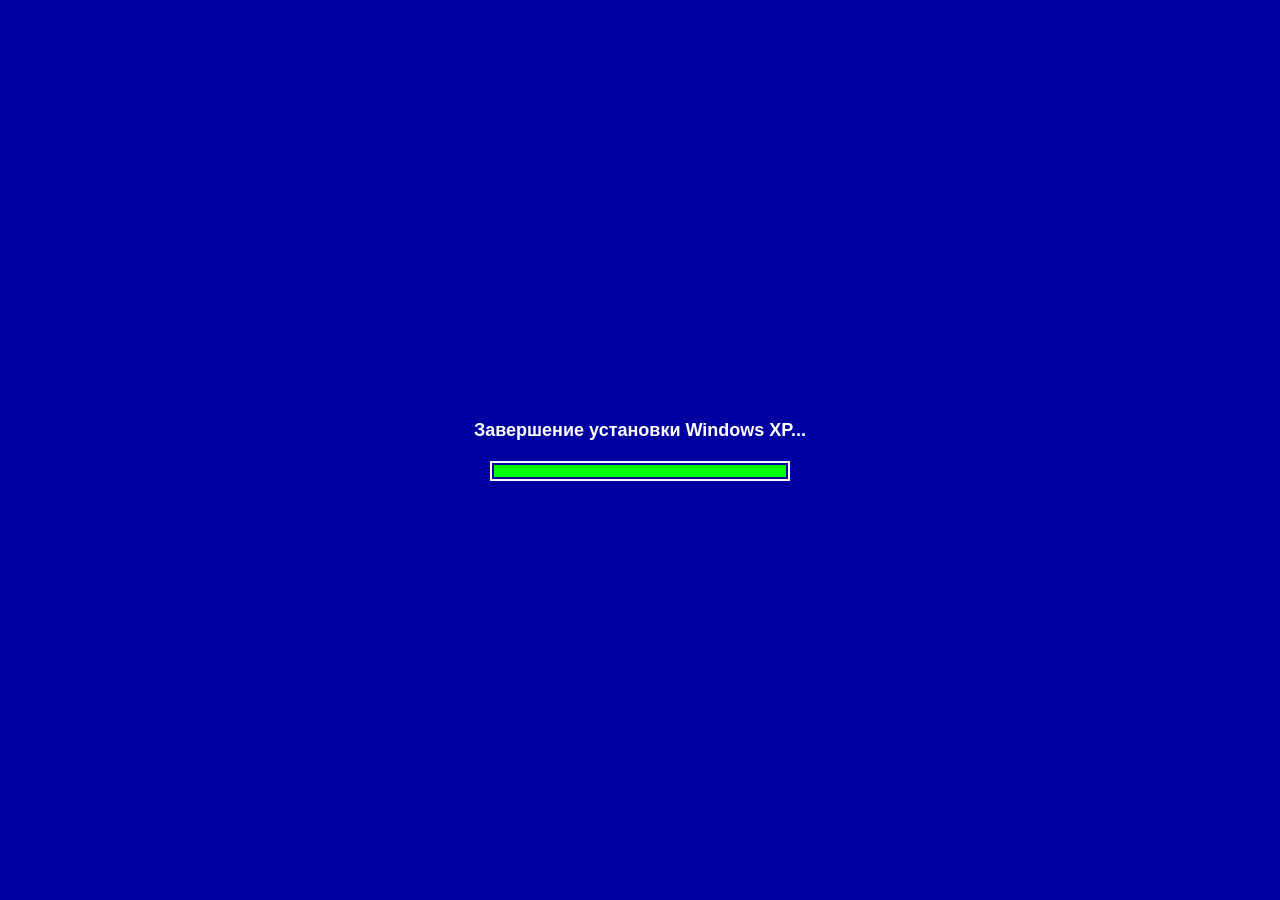
<file: index.html>
<!DOCTYPE html>
<html lang="ru">
<head>
    <meta charset="UTF-8">
    <title>Новая вкладка</title>
    <link rel="stylesheet" href="style.css">
</head>
<body>

    <!-- Desktop -->
    <div id="desktop">
        <div id="desktop-icons"></div>
    </div>

    <!-- Taskbar -->
    <div id="taskbar">
        <button id="start-btn" aria-label="Пуск" aria-haspopup="menu" aria-expanded="false">
            <span class="start-logo"><svg class="start-flag" width="18" height="16" viewBox="0 0 22 20" xmlns="http://www.w3.org/2000/svg"><defs><linearGradient id="sf-r" x1="0" y1="0" x2="1" y2="1"><stop offset="0%" stop-color="#f86828"/><stop offset="100%" stop-color="#c02010"/></linearGradient><linearGradient id="sf-g" x1="0" y1="0" x2="1" y2="1"><stop offset="0%" stop-color="#a8d428"/><stop offset="100%" stop-color="#509808"/></linearGradient><linearGradient id="sf-b" x1="0" y1="0" x2="1" y2="1"><stop offset="0%" stop-color="#1878ec"/><stop offset="100%" stop-color="#0038b0"/></linearGradient><linearGradient id="sf-y" x1="0" y1="0" x2="1" y2="1"><stop offset="0%" stop-color="#ffe050"/><stop offset="100%" stop-color="#c87800"/></linearGradient></defs><path d="M0.5,0.5 C3,0.1 7.5,0.3 9,0.8 L9,8.8 C7.5,9.3 3,9.5 0.5,9.2 Z" fill="url(#sf-r)"/><path d="M10,0.5 C13.5,0.1 18,0.2 21.5,0.5 L21.5,8.5 C18,8.8 13.5,9 10,8.8 Z" fill="url(#sf-g)"/><path d="M0.5,10 C3,10.2 7.5,10.3 9,10.2 L9,19 C7.5,19.5 3,19.8 0.5,19.5 Z" fill="url(#sf-b)"/><path d="M10,10.2 C13.5,10 18,10.2 21.5,10.5 L21.5,19.5 C18,20 13.5,20.5 10,19.5 Z" fill="url(#sf-y)"/></svg></span>
            <span class="start-label">Пуск</span>
        </button>
        <div id="taskbar-sep"></div>
        <div id="quick-launch">
            <button class="ql-btn" id="ql-newtab"    title="Новая вкладка" aria-label="Новая вкладка"><img class="xp-icon-img" src="icons/16/internet.png" width="16" height="16" alt=""></button>
            <button class="ql-btn" id="ql-search"    title="Поиск" aria-label="Поиск"><img class="xp-icon-img" src="icons/16/search.png" width="16" height="16" alt=""></button>
            <button class="ql-btn" id="ql-mycomputer"title="Мой компьютер" aria-label="Мой компьютер"><img class="xp-icon-img" src="icons/16/my-computer.png" width="16" height="16" alt=""></button>
            <button class="ql-btn" id="ql-notepad"   title="Блокнот" aria-label="Блокнот"><img class="xp-icon-img" src="icons/16/notepad.png" width="16" height="16" alt=""></button>
            <button class="ql-btn" id="ql-sticky"    title="Стикер" aria-label="Стикер"><img class="xp-icon-img" src="icons/16/sticky.png" width="16" height="16" alt=""></button>
        </div>
        <div class="taskbar-sep-thin"></div>
        <div id="taskbar-windows"></div>
        <div id="systray" role="region" aria-label="Область уведомлений">
            <div id="tray-update" title="Доступно обновление — нажмите для установки" class="hidden" role="button" aria-label="Доступно обновление"><img class="xp-icon-img" src="icons/16/update.png" width="16" height="16" alt=""></div>
            <div id="tray-volume" title="Громкость" role="button" aria-label="Громкость"><img class="xp-icon-img" src="icons/16/volume.png" width="16" height="16" alt=""></div>
            <div id="tray-clock" role="button" aria-label="Часы и календарь">
                <div id="tray-time">00:00</div>
                <div id="tray-date">дата</div>
            </div>
        </div>
    </div>

    <!-- Start Menu -->
    <div id="start-menu" class="hidden">
        <!-- Header: avatar + username -->
        <div class="sm-header">
            <div class="sm-avatar"><img id="sm-avatar-img" src="avatars/guest.bmp" alt="&#128100;" style="width:100%;height:100%;object-fit:cover;border-radius:3px"></div>
            <div class="sm-username">User</div>
        </div>
        <div class="sm-body">
            <!-- All Programs overlay -->
            <div id="sm-all-programs" class="hidden">
                <div class="sm-back-btn">
                    <span class="sm-icon">&#9664;</span>Назад
                </div>
                <div id="sm-programs-list"></div>
            </div>
            <!-- Left column -->
            <div class="sm-left">
                <!-- Pinned top items (icon + name + subtitle) -->
                <div class="sm-pinned-item" data-action="search">
                    <span class="sm-pinned-icon"><img class="xp-icon-img" src="icons/24/internet.png" width="24" height="24" alt=""></span>
                    <div>
                        <div class="sm-pinned-name">Интернет</div>
                        <div class="sm-pinned-sub">Поиск в интернете</div>
                    </div>
                </div>
                <div class="sm-pinned-item" data-action="notepad">
                    <span class="sm-pinned-icon"><img class="xp-icon-img" src="icons/24/notepad.png" width="24" height="24" alt=""></span>
                    <div>
                        <div class="sm-pinned-name">Блокнот</div>
                        <div class="sm-pinned-sub">Текстовый редактор</div>
                    </div>
                </div>
                <!-- Separator -->
                <div class="sm-full-sep"></div>
                <!-- MRU programs (flex:1 — fills available space) -->
                <div class="sm-mru">
                    <div class="sm-item" data-action="calculator">
                        <span class="sm-icon"><img class="xp-icon-img" src="icons/16/calculator.png" width="16" height="16" alt=""></span>Калькулятор
                    </div>
                    <div class="sm-item" data-action="paint">
                        <span class="sm-icon"><img class="xp-icon-img" src="icons/16/paint.png" width="16" height="16" alt=""></span>Paint
                    </div>
                    <div class="sm-item" data-action="wordpad">
                        <span class="sm-icon"><img class="xp-icon-img" src="icons/16/wordpad.png" width="16" height="16" alt=""></span>WordPad
                    </div>
                </div>
                <!-- All Programs — always at the bottom -->
                <div class="sm-allprograms-bar">
                    <div class="sm-item sm-allprograms-btn" data-action="allprograms">
                        <span class="sm-icon"><img class="xp-icon-img" src="icons/16/folder.png" width="16" height="16" alt=""></span><span>Все программы</span>
                        <span class="sm-allprograms-arrow">&#9658;</span>
                    </div>
                </div>
            </div>
            <!-- Right column (system items, like XP) -->
            <div class="sm-right">
                <div class="sm-item" data-action="notepad">
                    <span class="sm-icon"><img class="xp-icon-img" src="icons/16/my-documents.png" width="16" height="16" alt=""></span>Мои документы
                </div>
                <div class="sm-item" data-action="mycomputer">
                    <span class="sm-icon"><img class="xp-icon-img" src="icons/16/my-computer.png" width="16" height="16" alt=""></span>Мой компьютер
                </div>
                <div class="sm-item" data-action="recycle">
                    <span class="sm-icon"><img class="xp-icon-img" src="icons/16/recycle-bin.png" width="16" height="16" alt=""></span>Корзина
                </div>
                <div class="sm-separator"></div>
                <div class="sm-item" data-action="settings">
                    <span class="sm-icon"><img class="xp-icon-img" src="icons/16/control-panel.png" width="16" height="16" alt=""></span>Панель управления
                </div>
                <div class="sm-separator"></div>
                <div class="sm-item" data-action="search">
                    <span class="sm-icon"><img class="xp-icon-img" src="icons/16/search.png" width="16" height="16" alt=""></span>Поиск
                </div>
                <div class="sm-item" data-action="run">
                    <span class="sm-icon"><img class="xp-icon-img" src="icons/16/run.png" width="16" height="16" alt=""></span>Выполнить...
                </div>
                <div class="sm-item" data-action="taskmgr">
                    <span class="sm-icon"><img class="xp-icon-img" src="icons/16/taskmgr.png" width="16" height="16" alt=""></span>Диспетчер задач
                </div>
                <div class="sm-separator"></div>
                <div class="sm-item" data-action="export">
                    <span class="sm-icon"><img class="xp-icon-img" src="icons/16/save.png" width="16" height="16" alt=""></span>Экспорт данных
                </div>
                <div class="sm-item" data-action="import">
                    <span class="sm-icon"><img class="xp-icon-img" src="icons/16/paste.png" width="16" height="16" alt=""></span>Импорт данных
                </div>
                <div class="sm-separator"></div>
                <div class="sm-item" data-action="update">
                    <span class="sm-icon"><img class="xp-icon-img" src="icons/16/update.png" width="16" height="16" alt=""></span>Обновление
                </div>
                <div class="sm-separator"></div>
                <div class="sm-item" data-action="about">
                    <span class="sm-icon"><img class="xp-icon-img" src="icons/16/help.png" width="16" height="16" alt=""></span>О программе
                </div>
            </div>
        </div>
        <!-- Footer -->
        <div class="sm-footer">
            <button class="sm-shutdown-btn" data-action="shutdown">
                &#9211; Завершение работы
            </button>
        </div>
    </div>

    <!-- Context Menu -->
    <div id="context-menu" class="xp-context-menu hidden"></div>

    <!-- Hidden inputs -->
    <input type="file" id="bg-upload" accept="image/*" class="hidden">
    <input type="file" id="import-upload" accept=".json" class="hidden">

    <!-- Оверлей мастера первичной настройки (OOBE) -->
    <div id="setup-overlay" class="setup-overlay hidden" role="dialog" aria-modal="true" aria-label="Мастер установки Nostalgic Startpage">
        <!-- Синий экран загрузки -->
        <div id="setup-blue-screen" class="setup-blue-screen">
            <div class="setup-bs-title">Завершение установки Windows XP...</div>
            <div class="setup-progress-container">
                <div class="setup-progress-bar"></div>
            </div>
        </div>

        <!-- Окно мастера настройки — XP Installer style -->
        <div id="setup-oobe-window" class="setup-installer hidden">
            <!-- Header bar -->
            <div class="setup-inst-header">
                <svg class="setup-inst-flag" width="40" height="36" viewBox="0 0 22 20" xmlns="http://www.w3.org/2000/svg">
                    <defs>
                        <linearGradient id="oobe-r" x1="0" y1="0" x2="1" y2="1"><stop offset="0%" stop-color="#f86828"/><stop offset="100%" stop-color="#c02010"/></linearGradient>
                        <linearGradient id="oobe-g" x1="0" y1="0" x2="1" y2="1"><stop offset="0%" stop-color="#a8d428"/><stop offset="100%" stop-color="#509808"/></linearGradient>
                        <linearGradient id="oobe-b" x1="0" y1="0" x2="1" y2="1"><stop offset="0%" stop-color="#1878ec"/><stop offset="100%" stop-color="#0038b0"/></linearGradient>
                        <linearGradient id="oobe-y" x1="0" y1="0" x2="1" y2="1"><stop offset="0%" stop-color="#ffe050"/><stop offset="100%" stop-color="#c87800"/></linearGradient>
                    </defs>
                    <path d="M0.5,0.5 C3,0.1 7.5,0.3 9,0.8 L9,8.8 C7.5,9.3 3,9.5 0.5,9.2 Z" fill="url(#oobe-r)"/>
                    <path d="M10,0.5 C13.5,0.1 18,0.2 21.5,0.5 L21.5,8.5 C18,8.8 13.5,9 10,8.8 Z" fill="url(#oobe-g)"/>
                    <path d="M0.5,10 C3,10.2 7.5,10.3 9,10.2 L9,19 C7.5,19.5 3,19.8 0.5,19.5 Z" fill="url(#oobe-b)"/>
                    <path d="M10,10.2 C13.5,10 18,10.2 21.5,10.5 L21.5,19.5 C18,20 13.5,20.5 10,19.5 Z" fill="url(#oobe-y)"/>
                </svg>
                <div class="setup-inst-winname">
                    <div class="setup-inst-microsoft">Microsoft</div>
                    <div class="setup-inst-windows">Windows<em class="setup-inst-xp"> XP</em></div>
                </div>
            </div>

            <!-- Main: sidebar + content -->
            <div class="setup-inst-main">
                <!-- Left sidebar -->
                <div class="setup-inst-sidebar">
                    <div class="setup-inst-steps">
                        <div class="setup-inst-item si-done">
                            <span class="setup-inst-bullet"></span>
                            <span class="setup-inst-item-label">Сбор<br>сведений</span>
                        </div>
                        <div class="setup-inst-item si-done">
                            <span class="setup-inst-bullet"></span>
                            <span class="setup-inst-item-label">Динамическое<br>обновление</span>
                        </div>
                        <div class="setup-inst-item si-done">
                            <span class="setup-inst-bullet"></span>
                            <span class="setup-inst-item-label">Подготовка к<br>установке</span>
                        </div>
                        <div class="setup-inst-item" id="oobe-si-install">
                            <span class="setup-inst-bullet"></span>
                            <span class="setup-inst-item-label">Установка<br>Windows</span>
                        </div>
                        <div class="setup-inst-item" id="oobe-si-finish">
                            <span class="setup-inst-bullet"></span>
                            <span class="setup-inst-item-label">Завершение<br>установки</span>
                        </div>
                    </div>
                    <div class="setup-inst-time-block">
                        <div>Установка будет</div>
                        <div>завершена через:</div>
                        <div class="setup-inst-time-val" id="setup-countdown">3 мин.</div>
                    </div>
                    <div class="setup-inst-prog-block">
                        <div class="setup-inst-prog-label">Сохранение параметров</div>
                        <div class="setup-inst-prog-track">
                            <div class="setup-inst-prog-fill" id="setup-inst-prog"></div>
                        </div>
                    </div>
                </div>

                <!-- Right content -->
                <div class="setup-inst-right">
                    <!-- Шаг 1 -->
                    <div id="setup-step-1" class="setup-step active">
                        <div class="setup-inst-content-head">
                            <div>
                                <div class="setup-inst-content-title">Персонализация</div>
                                <div class="setup-inst-content-sub">Программа использует введённые данные для персонализации Nostalgic Startpage.</div>
                            </div>
                            <div class="setup-inst-content-icon"><img class="xp-icon-img" src="icons/32/user.png" width="32" height="32" alt=""></div>
                        </div>
                        <div class="setup-inst-hdivider"></div>
                        <div class="setup-inst-content-body">
                            <p>Введите ваше имя и название вашей организации:</p>
                            <div class="setup-field-row">
                                <label class="setup-field-label" for="setup-username-input">Имя:</label>
                                <input type="text" id="setup-username-input" class="setup-input" placeholder="User">
                            </div>
                            <div class="setup-field-row" style="margin-top:14px;align-items:flex-start">
                                <label class="setup-field-label" style="padding-top:4px">Рисунок:</label>
                                <div>
                                    <div class="setup-avatar-grid" id="setup-avatar-grid" role="radiogroup" aria-label="Выбор аватара">
                                        <div class="setup-avatar-item" data-src="avatars/airplane.bmp"><img src="avatars/airplane.bmp" alt="airplane"></div>
                                        <div class="setup-avatar-item" data-src="avatars/astronaut.bmp"><img src="avatars/astronaut.bmp" alt="astronaut"></div>
                                        <div class="setup-avatar-item" data-src="avatars/ball.bmp"><img src="avatars/ball.bmp" alt="ball"></div>
                                        <div class="setup-avatar-item" data-src="avatars/beach.bmp"><img src="avatars/beach.bmp" alt="beach"></div>
                                        <div class="setup-avatar-item" data-src="avatars/butterfly.bmp"><img src="avatars/butterfly.bmp" alt="butterfly"></div>
                                        <div class="setup-avatar-item" data-src="avatars/car.bmp"><img src="avatars/car.bmp" alt="car"></div>
                                        <div class="setup-avatar-item" data-src="avatars/cat.bmp"><img src="avatars/cat.bmp" alt="cat"></div>
                                        <div class="setup-avatar-item" data-src="avatars/chess.bmp"><img src="avatars/chess.bmp" alt="chess"></div>
                                        <div class="setup-avatar-item" data-src="avatars/dirt bike.bmp"><img src="avatars/dirt bike.bmp" alt="dirt bike"></div>
                                        <div class="setup-avatar-item" data-src="avatars/dog.bmp"><img src="avatars/dog.bmp" alt="dog"></div>
                                        <div class="setup-avatar-item" data-src="avatars/drip.bmp"><img src="avatars/drip.bmp" alt="drip"></div>
                                        <div class="setup-avatar-item" data-src="avatars/duck.bmp"><img src="avatars/duck.bmp" alt="duck"></div>
                                        <div class="setup-avatar-item" data-src="avatars/fish.bmp"><img src="avatars/fish.bmp" alt="fish"></div>
                                        <div class="setup-avatar-item" data-src="avatars/frog.bmp"><img src="avatars/frog.bmp" alt="frog"></div>
                                        <div class="setup-avatar-item" data-src="avatars/guest.bmp"><img src="avatars/guest.bmp" alt="guest"></div>
                                        <div class="setup-avatar-item" data-src="avatars/guitar.bmp"><img src="avatars/guitar.bmp" alt="guitar"></div>
                                        <div class="setup-avatar-item" data-src="avatars/horses.bmp"><img src="avatars/horses.bmp" alt="horses"></div>
                                        <div class="setup-avatar-item" data-src="avatars/kick.bmp"><img src="avatars/kick.bmp" alt="kick"></div>
                                        <div class="setup-avatar-item" data-src="avatars/lift-off.bmp"><img src="avatars/lift-off.bmp" alt="lift-off"></div>
                                        <div class="setup-avatar-item" data-src="avatars/palm tree.bmp"><img src="avatars/palm tree.bmp" alt="palm tree"></div>
                                        <div class="setup-avatar-item" data-src="avatars/pink flower.bmp"><img src="avatars/pink flower.bmp" alt="pink flower"></div>
                                        <div class="setup-avatar-item" data-src="avatars/red flower.bmp"><img src="avatars/red flower.bmp" alt="red flower"></div>
                                        <div class="setup-avatar-item" data-src="avatars/skater.bmp"><img src="avatars/skater.bmp" alt="skater"></div>
                                        <div class="setup-avatar-item" data-src="avatars/snowflake.bmp"><img src="avatars/snowflake.bmp" alt="snowflake"></div>
                                    </div>
                                    <label class="setup-avatar-browse" id="setup-avatar-browse-btn">
                                        <span><img class="xp-icon-img" src="icons/16/search.png" width="16" height="16" alt=""></span> Поиск рисунков...
                                        <input type="file" id="setup-avatar-upload" accept="image/*" style="display:none">
                                    </label>
                                </div>
                            </div>
                        </div>
                    </div>
                    <!-- Шаг 2 -->
                    <div id="setup-step-2" class="setup-step">
                        <div class="setup-inst-content-head">
                            <div>
                                <div class="setup-inst-content-title">Импорт закладок</div>
                                <div class="setup-inst-content-sub">Программа может импортировать часто посещаемые сайты для быстрого доступа.</div>
                            </div>
                            <div class="setup-inst-content-icon"><img class="xp-icon-img" src="icons/32/internet.png" width="32" height="32" alt=""></div>
                        </div>
                        <div class="setup-inst-hdivider"></div>
                        <div class="setup-inst-content-body">
                            <p id="setup-browser-info">Ваш браузер: Неизвестно</p>
                            <p>Импортируйте ваши топ-8 сайтов для быстрого запуска с рабочего стола.</p>
                            <button id="setup-import-btn" class="xp-dialog-btn" style="margin-top:12px;">Импортировать топ-8 сайтов</button>
                            <p id="setup-import-msg" style="color:#00dd00;font-weight:bold;margin-top:10px;display:none;">&#10004; Успешно импортировано!</p>
                        </div>
                    </div>
                    <!-- Шаг 3 -->
                    <div id="setup-step-3" class="setup-step">
                        <div class="setup-inst-content-head">
                            <div>
                                <div class="setup-inst-content-title">Внешний вид</div>
                                <div class="setup-inst-content-sub">Выберите режим отображения ярлыков на рабочем столе.</div>
                            </div>
                            <div class="setup-inst-content-icon"><img class="xp-icon-img" src="icons/32/display.png" width="32" height="32" alt=""></div>
                        </div>
                        <div class="setup-inst-hdivider"></div>
                        <div class="setup-inst-content-body">
                            <label class="setup-radio-label"><input type="radio" name="setup-theme" value="xp" checked><b>Windows XP</b><div class="setup-help-text">Классический рабочий стол Windows XP (Luna): панель задач и меню «Пуск».</div></label>
                            <label class="setup-radio-label"><input type="radio" name="setup-theme" value="macos"><b>Mac OS X Aqua</b><div class="setup-help-text">Mac 2001 года: строка меню сверху, Dock с увеличением, гелевые окна.</div></label>
                            <div class="setup-inst-hdivider"></div>
                            <label class="setup-radio-label"><input type="radio" name="setup-view" value="icon"><b>Значки</b><div class="setup-help-text">Классические иконки рабочего стола в стиле XP.</div></label>
                            <label class="setup-radio-label"><input type="radio" name="setup-view" value="glass" checked><b>Плитки</b><div class="setup-help-text">Современные стеклянные плитки с размытием фона.</div></label>
                            <label class="setup-radio-label"><input type="radio" name="setup-view" value="window"><b>Миниатюры</b><div class="setup-help-text">Ярлыки в виде небольших окон с превью сайтов.</div></label>
                        </div>
                    </div>
                </div>
            </div>

            <!-- Bottom footer -->
            <div class="setup-inst-footer">
                <div class="setup-inst-nav-dots" id="setup-nav-dots">
                    <span class="setup-nav-dot active"></span>
                    <span class="setup-nav-dot"></span>
                    <span class="setup-nav-dot"></span>
                </div>
                <div class="setup-inst-nav-btns">
                    <button id="setup-back-btn" class="xp-dialog-btn" disabled>&lt; Назад</button>
                    <button id="setup-next-btn" class="xp-dialog-btn">Далее &gt;</button>
                </div>
            </div>
        </div>
    </div>

    <!-- Avatar Picker Dialog -->
    <div id="avatar-picker-overlay" class="avatar-picker-overlay hidden" role="dialog" aria-modal="true" aria-labelledby="avatar-picker-title">
        <div class="avatar-picker-win">
            <div class="avatar-picker-titlebar">
                <div class="avatar-picker-titlebar-left">
                    <span class="avatar-picker-titlebar-icon"><img class="xp-icon-img" src="icons/16/user.png" width="16" height="16" alt=""></span>
                    <span id="avatar-picker-title">Выбор рисунка для учётной записи</span>
                </div>
                <div class="avatar-picker-close" id="avatar-picker-close" role="button" aria-label="Закрыть">✕</div>
            </div>
            <div class="avatar-picker-body">
                <p>Выбранный рисунок будет отображаться на экране приветствия.<br>
                <label class="setup-avatar-browse" id="ap-browse-btn" style="display:inline-flex;margin-top:0">
                    <span><img class="xp-icon-img" src="icons/16/search.png" width="16" height="16" alt=""></span> Поиск рисунков...
                    <input type="file" id="ap-avatar-upload" accept="image/*" style="display:none">
                </label></p>
                <div class="avatar-picker-grid" id="ap-avatar-grid" role="radiogroup" aria-label="Выбор аватара">
                    <div class="setup-avatar-item" data-src="avatars/airplane.bmp"><img src="avatars/airplane.bmp" alt="airplane"></div>
                    <div class="setup-avatar-item" data-src="avatars/astronaut.bmp"><img src="avatars/astronaut.bmp" alt="astronaut"></div>
                    <div class="setup-avatar-item" data-src="avatars/ball.bmp"><img src="avatars/ball.bmp" alt="ball"></div>
                    <div class="setup-avatar-item" data-src="avatars/beach.bmp"><img src="avatars/beach.bmp" alt="beach"></div>
                    <div class="setup-avatar-item" data-src="avatars/butterfly.bmp"><img src="avatars/butterfly.bmp" alt="butterfly"></div>
                    <div class="setup-avatar-item" data-src="avatars/car.bmp"><img src="avatars/car.bmp" alt="car"></div>
                    <div class="setup-avatar-item" data-src="avatars/cat.bmp"><img src="avatars/cat.bmp" alt="cat"></div>
                    <div class="setup-avatar-item" data-src="avatars/chess.bmp"><img src="avatars/chess.bmp" alt="chess"></div>
                    <div class="setup-avatar-item" data-src="avatars/dirt bike.bmp"><img src="avatars/dirt bike.bmp" alt="dirt bike"></div>
                    <div class="setup-avatar-item" data-src="avatars/dog.bmp"><img src="avatars/dog.bmp" alt="dog"></div>
                    <div class="setup-avatar-item" data-src="avatars/drip.bmp"><img src="avatars/drip.bmp" alt="drip"></div>
                    <div class="setup-avatar-item" data-src="avatars/duck.bmp"><img src="avatars/duck.bmp" alt="duck"></div>
                    <div class="setup-avatar-item" data-src="avatars/fish.bmp"><img src="avatars/fish.bmp" alt="fish"></div>
                    <div class="setup-avatar-item" data-src="avatars/frog.bmp"><img src="avatars/frog.bmp" alt="frog"></div>
                    <div class="setup-avatar-item" data-src="avatars/guest.bmp"><img src="avatars/guest.bmp" alt="guest"></div>
                    <div class="setup-avatar-item" data-src="avatars/guitar.bmp"><img src="avatars/guitar.bmp" alt="guitar"></div>
                    <div class="setup-avatar-item" data-src="avatars/horses.bmp"><img src="avatars/horses.bmp" alt="horses"></div>
                    <div class="setup-avatar-item" data-src="avatars/kick.bmp"><img src="avatars/kick.bmp" alt="kick"></div>
                    <div class="setup-avatar-item" data-src="avatars/lift-off.bmp"><img src="avatars/lift-off.bmp" alt="lift-off"></div>
                    <div class="setup-avatar-item" data-src="avatars/palm tree.bmp"><img src="avatars/palm tree.bmp" alt="palm tree"></div>
                    <div class="setup-avatar-item" data-src="avatars/pink flower.bmp"><img src="avatars/pink flower.bmp" alt="pink flower"></div>
                    <div class="setup-avatar-item" data-src="avatars/red flower.bmp"><img src="avatars/red flower.bmp" alt="red flower"></div>
                    <div class="setup-avatar-item" data-src="avatars/skater.bmp"><img src="avatars/skater.bmp" alt="skater"></div>
                    <div class="setup-avatar-item" data-src="avatars/snowflake.bmp"><img src="avatars/snowflake.bmp" alt="snowflake"></div>
                </div>
            </div>
            <div class="avatar-picker-footer">
                <button class="xp-dialog-btn xp-dialog-btn-primary" id="ap-ok-btn">Изменить рисунок</button>
                <button class="xp-dialog-btn" id="ap-cancel-btn">Отмена</button>
            </div>
        </div>
    </div>

    <script src="script.js"></script>
</body>
</html>
</file>
<file: style.css>
/* ===================== RESET & VARIABLES ===================== */
:root {
    --tile-width: 130px;
    --tile-height: 90px;
    --tile-opacity: 0.9;
    --taskbar-h: 40px;
    --xp-win-bg: #ECE9D8;
    --xp-titlebar-active: linear-gradient(180deg, #0058ee 0%, #3a8cf4 5%, #0555ee 15%, #0051e6 60%, #0855dd 80%, #0349c8 95%, #003cad 100%);
    --xp-titlebar-inactive: linear-gradient(180deg, #7b96b8 0%, #6080a0 100%);
    --xp-taskbar: linear-gradient(180deg, #1f3f8c 0%, #2955b5 3%, #2150ae 6%, #1b47a0 10%, #163d94 16%, #163d94 84%, #133589 90%, #0f2d7d 94%, #0e2a78 97%, #0b2571 100%);

    /* z-index scale (windows start at 200 via wmZIndex++ in script.js) */
    --z-window-base: 200;
    --z-folder-popup: 8500;
    --z-taskbar: 9000;
    --z-popup: 9500;
    --z-dropdown: 9600;
    --z-clippy: 9999;
    --z-modal: 10000;
    --z-fullscreen: 99999;
}

/* XP-style icon images generated from Windows XP Icons */
.xp-icon-img {
    display: inline-block;
    vertical-align: middle;
    image-rendering: pixelated;
    -ms-interpolation-mode: nearest-neighbor;
}

* { box-sizing: border-box; }
button:focus, button:focus-visible { outline: none; }

body {
    margin: 0; padding: 0;
    font-family: Tahoma, 'MS Sans Serif', 'Segoe UI', sans-serif;
    font-size: 11px;
    overflow: hidden;
    height: 100vh;
    user-select: none;
}

.hidden { display: none !important; }

.sr-only {
    position: absolute; width: 1px; height: 1px; padding: 0;
    margin: -1px; overflow: hidden; clip: rect(0, 0, 0, 0);
    white-space: nowrap; border: 0;
}

/* ===================== DESKTOP ===================== */
#desktop {
    position: fixed;
    top: 0; left: 0;
    width: 100%;
    height: calc(100vh - var(--taskbar-h));
    overflow: hidden;
    background:
        radial-gradient(ellipse 60% 20% at 65% 30%, rgba(255,255,255,0.35) 0%, transparent 100%),
        radial-gradient(ellipse 40% 15% at 25% 42%, rgba(255,255,255,0.25) 0%, transparent 100%),
        radial-gradient(ellipse 180% 55% at 50% 110%, #5a9e25 0%, #4a8c1e 35%, transparent 60%),
        linear-gradient(180deg,
            #4a9fd4 0%, #6bb8e8 18%, #9fd0ee 36%, #bde0f5 48%,
            #b5dcf3 50%, #8ec847 52%, #6aad30 64%, #559a25 76%, #448a18 100%);
    background-size: cover;
    background-position: center;
}

/* Free-position container — no flex, children are absolutely placed */
#desktop-icons {
    position: absolute;
    top: 0; left: 0;
    width: 100%;
    height: 100%;
}

/* ===================== DESKTOP ICONS — BASE ===================== */
.desktop-icon {
    position: absolute;
    cursor: default;
    user-select: none;
    border-radius: 3px;
}

.desktop-icon.dragging { opacity: 0.45; cursor: grabbing; }

/* folder drag-over highlight */
.desktop-icon.folder-icon.drag-over {
    outline: 2px solid rgba(120, 170, 255, 0.9);
    background: rgba(49, 106, 197, 0.35);
}

/* ===================== WINDOW MODE — XP TILE WINDOW ===================== */
/* Link icon as XP mini-window */
.desktop-icon.link-icon {
    padding: 0;
}

.xp-tile-window {
    border: 2px solid #003070;
    border-radius: 6px 6px 2px 2px;
    box-shadow: 2px 2px 6px rgba(0,0,0,0.45), inset 0 0 0 1px rgba(255,255,255,0.08);
    overflow: visible;         /* allow resize handle to peek */
    background: #ECE9D8;
    transition: box-shadow 0.12s;
}

.xp-tile-window:hover {
    box-shadow: 3px 3px 14px rgba(0,0,0,0.7), inset 0 0 0 1px rgba(255,255,255,0.12);
    outline: 2px solid rgba(49, 106, 197, 0.7);
}

/* Tile titlebar */
.tile-titlebar {
    background: var(--xp-titlebar-active);
    padding: 2px 2px 2px 4px;
    display: flex;
    align-items: center;
    gap: 3px;
    cursor: pointer;
    min-height: 19px;
    user-select: none;
    border-radius: 4px 4px 0 0;
}

.tile-titlebar:hover {
    background: linear-gradient(180deg, #1068f8 0%, #4a9cf8 5%, #1565f8 15%, #1061f0 60%, #1865ed 80%, #1359d8 95%, #1349bd 100%);
}

.tile-favicon { width: 14px; height: 14px; flex-shrink: 0; object-fit: contain; }

.tile-name {
    flex: 1; color: white; font-size: 10px; font-weight: bold;
    text-shadow: 1px 1px 1px rgba(0,0,0,0.7);
    white-space: nowrap; overflow: hidden; text-overflow: ellipsis;
    pointer-events: none;
}

.tile-btns { display: flex; gap: 1px; flex-shrink: 0; }

.tile-btn {
    width: 15px; height: 13px; border-radius: 2px;
    font-size: 8px; display: flex; align-items: center; justify-content: center;
    cursor: pointer; font-weight: bold; padding: 0; line-height: 1;
}
.tile-btn-min, .tile-btn-max {
    background: linear-gradient(180deg, #3d7dd8 0%, #1850a8 100%);
    border: 1px solid #0f3888; color: white;
}
.tile-btn-close {
    background: linear-gradient(180deg, #e85030 0%, #c02810 100%);
    border: 1px solid #901808; color: white;
}
.tile-btn:active    { filter: brightness(0.72); transform: scale(0.93); }
.tile-btn-min:hover,.tile-btn-max:hover  { background: linear-gradient(180deg, #5090e8 0%, #2860c0 100%); }
.tile-btn-close:hover { background: linear-gradient(180deg, #f06040 0%, #d03820 100%); }

/* Tile thumbnail content */
.tile-content {
    overflow: hidden;
    background: #c8c8c8;
    cursor: pointer;
    display: block;
}

.tile-content .icon-thumb {
    width: 100%; height: 100%;
    object-fit: cover; display: block;
}

.thumb-fallback {
    width: 100%; height: 100%;
    display: flex; align-items: center; justify-content: center;
    background: #d4d0c8;
}
.thumb-fallback img { width: 48px; height: 48px; object-fit: contain; opacity: 0.75; }

/* Per-tile resize handle */
.tile-resize-handle {
    position: absolute;
    bottom: -2px; right: -2px;
    width: 14px; height: 14px;
    cursor: se-resize;
    background: linear-gradient(135deg, transparent 40%, rgba(0,0,50,0.3) 40%);
    z-index: 20;
    border-bottom-right-radius: 2px;
}

/* ===================== ICON MODE — CLASSIC XP SHORTCUT ===================== */
.xp-icon {
    display: flex;
    flex-direction: column;
    align-items: center;
    width: var(--icon-w, 80px);
    height: var(--icon-h, 88px);
    padding: 4px 4px 2px;
    border-radius: 2px;
    cursor: pointer;
    justify-content: flex-start;
    box-sizing: border-box;
    overflow: hidden;
}

.xp-icon:hover {
    background: rgba(49, 106, 197, 0.38);
    outline: 1px solid rgba(120, 170, 255, 0.85);
}
.xp-icon.selected {
    background: rgba(49, 106, 197, 0.38);
    outline: 1px dotted rgba(160, 190, 255, 0.7);
}

.xp-icon-img-wrapper {
    position: relative;
    width: 48px; height: 48px;
    display: flex; align-items: center; justify-content: center;
    display: flex; align-items: center; justify-content: center;
}

.xp-icon-favicon {
    width: var(--icon-img, 32px); height: var(--icon-img, 32px);
    object-fit: contain; image-rendering: auto;
}

/* Shortcut arrow (bottom-left of icon) */
.xp-shortcut-arrow {
    position: absolute;
    bottom: 1px; left: 1px;
    width: 13px; height: 13px;
    background: white;
    border: 1px solid #000;
    display: flex; align-items: center; justify-content: center;
    font-size: 8px; color: #000; font-weight: 900;
    border-radius: 1px; line-height: 1;
}

.xp-icon-label {
    color: white;
    font-size: 11px;
    text-align: center;
    text-shadow: 1px 1px 1px #000, -1px -1px 1px #000, 1px -1px 1px #000, -1px 1px 1px #000;
    width: 76px;
    word-break: break-word;
    line-height: 1.2;
    overflow: hidden;
    padding: 1px 2px;
    margin-top: 2px;
    flex-shrink: 0;
    max-height: 30px; /* 2 lines max */
    display: -webkit-box;
    -webkit-line-clamp: 2;
    line-clamp: 2;
    -webkit-box-orient: vertical;
}

/* Selection highlight on label (XP style) */
.xp-icon:hover .xp-icon-label,
.xp-icon.selected .xp-icon-label {
    background: #316ac5;
    -webkit-text-fill-color: white;
}

/* Folder in icon mode uses same xp-icon wrapper */
.folder-icon .xp-icon-img-wrapper img { width: 48px; height: 48px; object-fit: contain; }

/* ===================== ADD BUTTON (both modes) ===================== */
/* Window mode add button — looks like a real tile */
.add-btn-tile .tile-titlebar {
    background: linear-gradient(180deg, #999 0%, #777 100%);
    cursor: pointer;
    border-radius: 4px 4px 0 0;
}
.add-btn-tile .tile-titlebar:hover {
    background: linear-gradient(180deg, #aaa 0%, #888 100%);
}

.add-btn-content {
    display: flex;
    flex-direction: column;
    align-items: center;
    justify-content: center;
    gap: 5px;
    border: none;
    background: rgba(255,255,255,0.08);
    cursor: pointer;
    height: 100%;
}
.add-btn-content:hover {
    background: rgba(255,255,255,0.18);
}

.add-btn-plus {
    font-size: 22px; color: rgba(60,60,60,0.7); line-height: 1;
}
.add-btn-hint {
    font-size: 10px; color: rgba(60,60,60,0.6); text-align: center; line-height: 1.3;
    padding: 0 4px;
}

/* Icon mode add button */
.add-btn-icon {
    display: flex; flex-direction: column; align-items: center;
    width: 72px; padding: 4px; gap: 4px;
    border: 2px dashed rgba(255,255,255,0.45);
    border-radius: 3px; cursor: pointer;
    background: rgba(255,255,255,0.05);
}
.add-btn-icon:hover {
    background: rgba(255,255,255,0.15);
    border-color: rgba(255,255,255,0.7);
}
.add-btn-icon-plus {
    width: 36px; height: 36px;
    display: flex; align-items: center; justify-content: center;
    font-size: 22px; color: rgba(255,255,255,0.75);
    text-shadow: 1px 1px 2px #000;
    border-radius: 3px;
    background: rgba(255,255,255,0.1);
}
.add-btn-label {
    color: rgba(255,255,255,0.85); font-size: 10px; font-weight: bold;
    text-shadow: 1px 1px 1px #000; text-align: center;
}

/* ===================== XP WINDOWS ===================== */
.xp-window {
    position: fixed;
    min-width: 200px; min-height: 120px;
    border: 2px solid #003070;
    border-radius: 8px 8px 4px 4px;
    box-shadow: 3px 3px 10px rgba(0,0,0,0.5), inset 0 0 0 1px rgba(255,255,255,0.15);
    background: var(--xp-win-bg);
    display: flex; flex-direction: column;
    overflow: hidden;
    transform-origin: center center;
}

.xp-titlebar {
    background: var(--xp-titlebar-active);
    padding: 3px 4px 4px 6px;
    display: flex; align-items: center; gap: 4px;
    cursor: default; flex-shrink: 0;
    border-radius: 6px 6px 0 0;
    min-height: 28px;
}

.xp-window.inactive .xp-titlebar { background: var(--xp-titlebar-inactive); }

.xp-titlebar-icon { font-size: 14px; flex-shrink: 0; line-height: 1; }

.xp-titlebar-title {
    flex: 1; color: white; font-weight: bold; font-size: 12px;
    text-shadow: 1px 1px 2px rgba(0,0,0,0.5);
    white-space: nowrap; overflow: hidden; text-overflow: ellipsis;
    pointer-events: none;
}

.xp-win-btns { display: flex; gap: 2px; flex-shrink: 0; }

.xp-btn {
    width: 21px; height: 21px; border-radius: 3px; cursor: pointer;
    font-size: 10px; font-weight: bold;
    display: flex; align-items: center; justify-content: center;
    line-height: 1; padding: 0;
}
.xp-btn-min, .xp-btn-max {
    background: linear-gradient(180deg, #3d7dd8 0%, #2060c0 50%, #1850a8 100%);
    color: white; border: 1px solid #0f3888;
    box-shadow: inset 0 1px rgba(255,255,255,0.35);
}
.xp-btn-close {
    background: linear-gradient(180deg, #e85030 0%, #d83820 50%, #c02810 100%);
    color: white; border: 1px solid #901808;
    box-shadow: inset 0 1px rgba(255,255,255,0.35);
}
.xp-btn-min:hover, .xp-btn-max:hover { background: linear-gradient(180deg, #5090e8 0%, #3878d0 50%, #2860c0 100%); }
.xp-btn-close:hover { background: linear-gradient(180deg, #f06040 0%, #e84830 50%, #d03820 100%); }
.xp-window.inactive .xp-btn-min,.xp-window.inactive .xp-btn-max { background: linear-gradient(180deg, #8898b8 0%, #7080a8 100%); border-color: #506090; }
.xp-window.inactive .xp-btn-close { background: linear-gradient(180deg, #a87868 0%, #906058 100%); border-color: #784840; }

.xp-win-content { flex: 1; overflow: auto; position: relative; background: var(--xp-win-bg); }

.xp-resize-handle {
    position: absolute; bottom: 0; right: 0;
    width: 14px; height: 14px; cursor: se-resize;
    background: linear-gradient(135deg, transparent 50%, rgba(0,0,0,0.2) 50%);
    z-index: 1;
}

/* ===================== TASKBAR ===================== */
#taskbar {
    position: fixed; bottom: 0; left: 0; right: 0;
    height: var(--taskbar-h);
    background: var(--xp-taskbar);
    display: flex; align-items: center; gap: 2px;
    padding: 2px 4px; z-index: 9000;
    border-top: 1px solid #0a1f5c;
    box-shadow: 0 -1px 4px rgba(0,0,0,0.5);
}

#start-btn {
    height: var(--taskbar-h);
    margin-left: -4px;     /* cancel taskbar left padding → flush with screen edge */
    margin-top: -2px;      /* cancel taskbar top padding  → full height */
    margin-bottom: -2px;   /* cancel taskbar bottom padding */
    min-width: 100px;
    background: linear-gradient(180deg,
        #78d040 0%,  #4eb828 8%,
        #38a018 30%, #2a8c10 60%,
        #1e7008 85%, #145205 100%);
    color: white; font-weight: bold; font-size: 13px;
    font-family: 'Trebuchet MS', Tahoma, sans-serif; font-style: italic;
    /* Asymmetric pill: top-right rounder than bottom-right → center of curvature sits higher */
    border: 1px solid #0c4004;
    border-left: none;
    border-top-color: #2a9810;
    border-radius: 0 11px 18px 0;
    cursor: pointer;
    display: flex; align-items: center; gap: 6px;
    padding: 0 16px 0 10px;
    /* Subtle inset-only sheen — no outer drop shadow so button stays level with taskbar */
    box-shadow:
        inset 0 1px 0 rgba(255,255,255,0.38),
        inset 0 -1px 0 rgba(0,0,0,0.18);
    text-shadow: 0 1px 2px rgba(0,0,40,0.7);
    letter-spacing: 0.5px; flex-shrink: 0; position: relative; z-index: 1;
}
#start-btn:hover, #start-btn.active {
    background: linear-gradient(180deg,
        #90e050 0%,  #60c83c 8%,
        #48b028 30%, #389c18 60%,
        #288010 85%, #1a6008 100%);
}
.start-logo  { line-height: 1; font-style: normal; flex-shrink: 0; }
.start-flag  { display: block; width: 20px; height: 18px; }
.start-label { font-size: 15px; text-transform: uppercase; letter-spacing: 1px; }

#taskbar-sep {
    width: 2px; height: 28px; flex-shrink: 0; margin: 0 2px;
    background: linear-gradient(180deg, #0a2060 0%, #2050b0 50%, #0a2060 100%);
    border-left: 1px solid #061540; border-right: 1px solid #3060c0;
}

#taskbar-windows { flex: 1; display: flex; align-items: center; gap: 3px; overflow: hidden; min-width: 0; }

.taskbar-win-btn {
    height: 26px; min-width: 120px; max-width: 180px;
    background: linear-gradient(180deg, #3060b8 0%, #2050a8 50%, #183890 100%);
    color: white; font-size: 11px;
    border: 1px solid #0a2060; border-radius: 3px; cursor: pointer;
    display: flex; align-items: center; gap: 4px; padding: 0 8px;
    overflow: hidden; white-space: nowrap;
    box-shadow: inset 0 1px rgba(255,255,255,0.2);
    font-family: Tahoma, sans-serif; flex-shrink: 0;
    animation: taskbar-btn-in 0.14s ease-out;
}
.taskbar-win-btn:hover { background: linear-gradient(180deg, #4070c8 0%, #3060b8 50%, #2048a0 100%); }
.taskbar-win-btn.active { background: linear-gradient(180deg, #1838a0 0%, #2050b8 100%); box-shadow: inset 1px 1px 3px rgba(0,0,0,0.4); border-color: #0a1860; }
.taskbar-btn-icon { font-size: 13px; flex-shrink: 0; }
.taskbar-btn-title { overflow: hidden; text-overflow: ellipsis; white-space: nowrap; }

#systray {
    display: flex; align-items: center; height: 30px; padding: 0 8px;
    background: linear-gradient(180deg, #0c2272 0%, #1030a8 50%, #0c2272 100%);
    border: 1px solid #081840; border-radius: 2px; flex-shrink: 0;
    box-shadow: inset 1px 0 rgba(255,255,255,0.1);
    cursor: default;
}
#tray-clock { text-align: center; }
#tray-time { color: white; font-size: 11px; font-weight: bold; line-height: 1.2; }
#tray-date { color: #aac4ff; font-size: 9px; line-height: 1.1; }

/* ===================== START MENU ===================== */
#start-menu {
    position: fixed; bottom: var(--taskbar-h); left: 0;
    width: 420px; background: white;
    border: 2px solid #0c3898; border-radius: 6px 6px 0 0;
    box-shadow: 4px -4px 20px rgba(0,0,80,0.5);
    z-index: 8999; overflow: hidden;
}
.sm-header {
    background: linear-gradient(180deg, #245edc 0%, #1050c4 40%, #0e46b4 100%);
    padding: 8px 14px; display: flex; align-items: center; gap: 12px;
    border-bottom: 2px solid #0a3890; min-height: 60px;
}
.sm-avatar {
    font-size: 28px; line-height: 1;
    background: rgba(255,255,255,0.12); border-radius: 3px;
    width: 54px; height: 54px;
    display: flex; align-items: center; justify-content: center;
    border: 2px solid rgba(255,255,255,0.65);
    box-shadow: 0 0 8px rgba(0,0,80,0.5);
    overflow: hidden; flex-shrink: 0; cursor: pointer;
}

/* OOBE avatar picker */
.setup-avatar-grid {
    display: grid;
    grid-template-columns: repeat(6, 62px);
    gap: 5px;
    max-height: 280px;
    overflow-y: auto;
    padding: 3px;
}
.setup-avatar-item {
    width: 62px; height: 62px;
    border: 2px solid transparent;
    cursor: pointer;
    box-sizing: border-box;
    overflow: hidden;
    border-radius: 2px;
    background: #fff;
}
.setup-avatar-item img { width: 100%; height: 100%; object-fit: cover; display: block; }
.setup-avatar-item:hover { border-color: #7da2ce; }
.setup-avatar-item.selected { border-color: #2563c7; box-shadow: 0 0 0 1px #2563c7; }
.setup-avatar-browse {
    display: inline-flex; align-items: center; gap: 5px;
    margin-top: 7px; font-size: 12px;
    color: #1248b0; cursor: pointer; text-decoration: underline;
    font-family: 'Trebuchet MS', Tahoma, sans-serif;
    user-select: none;
}
.setup-avatar-browse:hover { color: #e07000; }

/* Standalone avatar picker dialog */
.avatar-picker-overlay {
    position: fixed; inset: 0; z-index: 99999;
    display: flex; align-items: center; justify-content: center;
    background: rgba(0,0,0,0.35);
}
.avatar-picker-overlay.hidden { display: none; }
.avatar-picker-win {
    background: #ece9d8;
    border: 1px solid #0054e3;
    border-radius: 4px 4px 0 0;
    box-shadow: 2px 2px 8px rgba(0,0,0,0.5);
    min-width: 430px;
    font-family: Tahoma, sans-serif; font-size: 11px;
}
.avatar-picker-titlebar {
    background: linear-gradient(180deg, #0058df 0%, #2f84ef 40%, #0058df 100%);
    border-radius: 4px 4px 0 0;
    padding: 3px 6px; display: flex; align-items: center; justify-content: space-between;
    color: #fff; font-size: 12px; font-weight: bold; user-select: none;
}
.avatar-picker-titlebar-left { display: flex; align-items: center; gap: 5px; }
.avatar-picker-titlebar-icon { font-size: 14px; }
.avatar-picker-close {
    width: 21px; height: 21px; background: linear-gradient(180deg,#f04040 0%,#b00000 100%);
    border: 1px solid #800000; border-radius: 2px; color: #fff;
    font-size: 12px; font-weight: bold; cursor: pointer; display: flex; align-items: center; justify-content: center;
}
.avatar-picker-close:hover { background: linear-gradient(180deg,#ff6060 0%,#cc0000 100%); }
.avatar-picker-body { padding: 14px 16px; }
.avatar-picker-body > p { margin: 0 0 10px; font-size: 11px; color: #000; }
.avatar-picker-body > p a { color: #1248b0; text-decoration: underline; cursor: pointer; }
.avatar-picker-grid {
    display: grid;
    grid-template-columns: repeat(6, 52px);
    gap: 4px;
    max-height: 240px;
    overflow-y: auto;
    border: 1px solid #aca899;
    background: #fff;
    padding: 4px;
}
.avatar-picker-footer {
    padding: 10px 16px; display: flex; justify-content: flex-end; gap: 8px;
    border-top: 1px solid #aca899; background: #ece9d8;
}
.sm-username {
    color: white; font-weight: bold; font-size: 16px;
    font-family: 'Trebuchet MS', Tahoma, sans-serif;
    text-shadow: 1px 1px 4px rgba(0,0,80,0.6);
}
.sm-body { display: flex; min-height: 280px; position: relative; }
.sm-left {
    flex: 0 0 200px; display: flex; flex-direction: column;
    border-right: 1px solid #c0c0c0; background: white; overflow: hidden;
}
.sm-right { flex: 1; padding: 4px 0; background: #dce8f8; }

/* Pinned top items */
.sm-pinned-item {
    display: flex; align-items: center; gap: 10px;
    padding: 7px 14px; cursor: pointer; user-select: none; flex-shrink: 0;
}
.sm-pinned-item:hover { background: linear-gradient(180deg, #2166bd 0%, #1952a3 100%); }
.sm-pinned-icon { font-size: 26px; flex-shrink: 0; line-height: 1; width: 30px; text-align: center; }
.sm-pinned-name { font-size: 12px; font-weight: bold; color: #1a1a1a; white-space: nowrap; }
.sm-pinned-sub  { font-size: 10px; color: #555; margin-top: 1px; white-space: nowrap; }
.sm-pinned-item:hover .sm-pinned-name,
.sm-pinned-item:hover .sm-pinned-sub { color: #fff; }

/* Groove separator between pinned and MRU */
.sm-full-sep {
    flex-shrink: 0; height: 0; margin: 4px 0;
    border-top: 1px solid #c0bbb0; border-bottom: 1px solid #fff;
}
/* MRU section — stretches to fill available space */
.sm-mru { flex: 1; overflow: hidden; }

/* All Programs bar at bottom */
.sm-allprograms-bar { flex-shrink: 0; border-top: 1px solid #c0bbb0; background: #f0eeec; }
.sm-allprograms-btn { font-weight: bold; padding: 6px 14px; }
.sm-allprograms-arrow { margin-left: auto; font-size: 10px; color: #1a7a1a; }
.sm-item:hover .sm-allprograms-arrow { color: #aaffaa; }

.sm-item {
    display: flex; align-items: center; gap: 8px;
    padding: 5px 14px; font-size: 12px; color: #1a1a1a; cursor: pointer; white-space: nowrap;
}
.sm-item:hover { background: linear-gradient(180deg, #2166bd 0%, #1952a3 100%); color: white; }
.sm-item:hover .sm-icon { color: white; }
.sm-icon { width: 20px; height: 16px; color: #445; text-align: center; flex-shrink: 0; line-height: 1; display: flex; align-items: center; justify-content: center; }
.sm-icon svg { display: block; }
.sm-separator { height: 1px; background: #b8b4ac; margin: 3px 8px; }

/* Footer */
.sm-footer {
    background: linear-gradient(180deg, #1248b0 0%, #0c3898 100%);
    padding: 6px 10px; display: flex; justify-content: flex-end; align-items: center;
    border-top: 2px solid #0a3080;
}
.sm-shutdown-btn {
    background: linear-gradient(180deg, #3a7ae0 0%, #2060c8 100%);
    border: 1px solid #1040a0; border-radius: 3px;
    padding: 4px 14px; font-size: 11px; cursor: pointer;
    display: flex; align-items: center; gap: 6px;
    font-family: 'Trebuchet MS', Tahoma, sans-serif;
    color: #fff; text-shadow: 0 1px rgba(0,0,80,0.4);
    box-shadow: inset 0 1px rgba(255,255,255,0.25), 0 1px 2px rgba(0,0,0,0.35);
    white-space: nowrap;
}
.sm-shutdown-btn:hover { background: linear-gradient(180deg, #4a8aec 0%, #2e6ed8 100%); }
.sm-shutdown-icon { font-size: 14px; }

/* ===================== CONTEXT MENU ===================== */
.xp-context-menu {
    position: fixed; background: white;
    border: 1px solid #ACA899;
    box-shadow: 3px 3px 8px rgba(0,0,0,0.3);
    min-width: 200px; z-index: 9500;
    padding: 2px 0; font-size: 12px;
}
.xp-ctx-item {
    display: flex; align-items: center; gap: 6px;
    padding: 4px 20px 4px 6px; color: #1a1a1a;
    cursor: pointer; white-space: nowrap; position: relative;
}
.xp-ctx-item:hover { background: #316ac5; color: white; }
.xp-ctx-item.ctx-danger { color: #c00000; }
.xp-ctx-item.ctx-danger:hover { background: #c00000; color: white; }
.xp-ctx-item.ctx-disabled { color: #999; cursor: default; pointer-events: none; }
.xp-ctx-item.ctx-check::before { content: '\2713'; position: absolute; left: 6px; font-size: 10px; }
.ctx-icon { width: 18px; text-align: center; font-size: 13px; flex-shrink: 0; }
.xp-ctx-separator { height: 1px; background: #c8c4bc; margin: 2px 0; }
.xp-ctx-has-submenu .ctx-arrow { position: absolute; right: 6px; font-size: 9px; color: #666; }
.xp-ctx-has-submenu:hover .ctx-arrow { color: white; }
.xp-submenu {
    position: absolute; background: white;
    border: 1px solid #ACA899;
    box-shadow: 3px 3px 8px rgba(0,0,0,0.3);
    min-width: 160px; padding: 2px 0; z-index: 9600; top: 0;
}

/* ===================== DIALOG FORMS ===================== */
.dialog-form { padding: 16px; display: flex; flex-direction: column; gap: 10px; }
.form-group { display: flex; flex-direction: column; gap: 3px; }
.form-group label { font-size: 11px; color: #333; display: flex; align-items: center; gap: 6px; }
.form-group input[type="text"],
.form-group input[type="number"],
.form-group input[type="range"],
.form-group select {
    padding: 3px 5px; border: 2px inset #aca899;
    background: white; font-family: Tahoma, sans-serif; font-size: 11px; outline: none; width: 100%;
}
.form-group input[type="range"] { padding: 0; }
.form-group input[type="text"]:focus,
.form-group input[type="number"]:focus { border-color: #316ac5; }
.dialog-btns { display: flex; gap: 6px; justify-content: flex-end; margin-top: 4px; }
.xp-dialog-btn {
    min-width: 75px; height: 23px;
    background: linear-gradient(180deg, #f0eeea 0%, #dedad4 100%);
    border: 1px solid #707070; border-radius: 3px;
    font-family: Tahoma, sans-serif; font-size: 11px; cursor: pointer;
    padding: 0 10px; box-shadow: 1px 1px 2px rgba(0,0,0,0.15);
    outline: none;
}
.xp-dialog-btn:focus { outline: none; }
.xp-dialog-btn:hover { background: linear-gradient(180deg, #f8f6f2 0%, #e8e4de 100%); border-color: #316ac5; }
.xp-dialog-btn:active { background: linear-gradient(180deg, #d8d4ce 0%, #e8e4de 100%); box-shadow: inset 1px 1px 2px rgba(0,0,0,0.2); }
.xp-dialog-btn-primary { border: 2px solid #316ac5; }
.xp-dialog-btn:disabled { color: #999; cursor: default; border-color: #aca899; background: linear-gradient(180deg, #f0eeea 0%, #dedad4 100%); }

/* ===================== URL AUTOCOMPLETE ===================== */
.xp-url-autocomplete {
    position: fixed;
    background: #fff;
    border: 1px solid #7f9db9;
    border-top: none;
    box-shadow: 2px 2px 6px rgba(0,0,0,0.35);
    z-index: 99999;
    max-height: 160px;
    overflow-y: auto;
    overflow-x: hidden;
}
.xp-url-ac-item {
    display: flex;
    align-items: center;
    gap: 5px;
    padding: 2px 6px;
    cursor: default;
    font-family: Tahoma, sans-serif;
    font-size: 11px;
    color: #000;
    white-space: nowrap;
    overflow: hidden;
    text-overflow: ellipsis;
    line-height: 18px;
}
.xp-url-ac-item.ac-focused {
    background: #316ac5;
    color: #fff;
}
.xp-url-ac-item img {
    width: 16px;
    height: 16px;
    flex-shrink: 0;
    image-rendering: pixelated;
}
.xp-url-ac-item span {
    overflow: hidden;
    text-overflow: ellipsis;
}

/* ===================== FOLDER WINDOW ===================== */
.folder-window-content {
    display: flex; flex-wrap: wrap; gap: 6px; padding: 10px;
    align-content: flex-start; min-height: 100%; background: white;
    position: relative; /* needed for rubber-band rect */
}
.folder-item {
    display: flex; flex-direction: column; align-items: center; gap: 3px;
    width: 72px; padding: 4px; cursor: pointer; border-radius: 3px;
}
.folder-item:hover { background: rgba(49, 106, 197, 0.2); outline: 1px solid rgba(49, 106, 197, 0.4); }
.folder-item.selected { background: rgba(49, 106, 197, 0.32); outline: 1px dotted rgba(49, 106, 197, 0.7); }
.folder-drag-ghost {
    position: fixed; z-index: 9999; pointer-events: none;
    background: rgba(49,106,197,0.12); border: 1px solid #316ac5;
    border-radius: 3px; padding: 4px 10px 4px 6px;
    font-size: 11px; font-family: Tahoma, sans-serif;
    display: flex; align-items: center; gap: 6px;
    white-space: nowrap; max-width: 200px; overflow: hidden;
    box-shadow: 2px 2px 6px rgba(0,0,0,0.25); opacity: 0.9;
}
.folder-selection-rect {
    position: absolute;
    border: 1px dotted rgba(0,0,180,0.6);
    background: rgba(49, 106, 197, 0.15);
    pointer-events: none; z-index: 50;
}
.folder-item-icon { width: 32px; height: 32px; object-fit: contain; }
.folder-item-name { font-size: 10px; text-align: center; color: #111; word-break: break-word; line-height: 1.2; max-width: 68px; }
.folder-item.add-item .folder-add-plus {
    width: 32px; height: 32px;
    background: #e8e8e8; border: 2px dashed #999; border-radius: 3px;
    display: flex; align-items: center; justify-content: center; font-size: 18px; color: #666;
}

/* ===================== APP STYLES ===================== */
/* Settings */
.settings-form { display: flex; flex-direction: column; gap: 10px; padding: 14px; }

/* Search */
.search-window { padding: 14px; }
.search-form { display: flex; flex-direction: column; gap: 8px; }
.search-form label { font-size: 11px; color: #444; }
.search-form input { padding: 4px 6px; border: 2px inset #aca899; font-size: 12px; font-family: Tahoma, sans-serif; outline: none; width: 100%; }
.search-form input:focus { border-color: #316ac5; }
.search-btns { display: flex; gap: 6px; }

/* System info */
.sysinfo-window { padding: 16px; display: flex; flex-direction: column; gap: 6px; background: white; }
.sysinfo-head { display: flex; align-items: center; gap: 12px; margin-bottom: 2px; }
.sysinfo-title { font-size: 16px; font-weight: bold; color: #1050c8; }
.sysinfo-edition { font-size: 12px; color: #666; }
.sysinfo-hr { border: none; border-top: 1px solid #c0c0c0; margin: 4px 0; }
.sysinfo-section-title { font-size: 12px; font-weight: bold; color: #1050c8; margin: 2px 0; }
.sysinfo-row { font-size: 11px; color: #222; word-break: break-all; }

/* Shutdown */
.shutdown-dialog { padding: 16px; display: flex; flex-direction: column; gap: 12px; background: white; }
.shutdown-text { font-size: 12px; color: #333; }
.shutdown-text p { margin: 6px 0; }
.shutdown-text select { padding: 3px; border: 2px inset #aca899; font-size: 11px; font-family: Tahoma, sans-serif; width: 100%; margin-top: 4px; }

/* Recycle bin */
.recycle-window { padding: 8px; min-height: 100%; background: white; }
.empty-bin { color: #888; font-size: 12px; padding: 16px; text-align: center; }
.recycle-item { display: flex; align-items: center; gap: 8px; padding: 5px 6px; border-bottom: 1px solid #e8e8e8; font-size: 11px; }
.recycle-item:hover { background: #f0f4ff; }
.recycle-name { flex: 1; font-weight: bold; color: #222; overflow: hidden; text-overflow: ellipsis; }
.recycle-date { color: #888; font-size: 10px; min-width: 100px; }

/* Notepad */
.notepad-window { display: flex; flex-direction: column; height: 100%; }
.notepad-menubar { display: flex; background: #f0eeea; border-bottom: 1px solid #c0bbb0; position: relative; flex-shrink: 0; }
.notepad-menu-item { padding: 2px 8px; font-size: 11px; cursor: pointer; color: #111; position: relative; }
.notepad-menu-item:hover { background: #316ac5; color: white; }
.notepad-dropdown { position: absolute; top: 100%; left: 0; background: white; border: 1px solid #ACA899; box-shadow: 3px 3px 8px rgba(0,0,0,0.3); min-width: 160px; z-index: 100; }
.notepad-menu-action { padding: 4px 20px 4px 8px; font-size: 11px; cursor: pointer; color: #111; }
.notepad-menu-action:hover { background: #316ac5; color: white; }
.notepad-textarea { flex: 1; width: 100%; resize: none; border: none; outline: none; font-family: 'Courier New', monospace; font-size: 12px; padding: 4px 6px; background: white; color: #111; line-height: 1.4; }
.notepad-statusbar { background: #f0eeea; border-top: 1px solid #c0bbb0; padding: 2px 8px; font-size: 10px; color: #555; flex-shrink: 0; }

/* Calculator (Windows XP Standard style) */
.calc-window { display: flex; flex-direction: column; padding: 8px; gap: 6px; background: #ece9d8; height: 100%; font-family: Tahoma, sans-serif; }
.calc-menubar { display: flex; gap: 2px; font-size: 11px; color: #000; flex: 0 0 auto; }
.calc-menu { position: relative; }
.calc-menu-label { padding: 2px 8px; cursor: default; border: 1px solid transparent; }
.calc-menu-label:hover, .calc-menu.active .calc-menu-label { background: #316ac5; color: #fff; border-color: #316ac5; }
.calc-menu-dropdown { display: none; position: absolute; top: 100%; left: 0; background: #fff; border: 1px solid #aca899; box-shadow: 2px 2px 6px rgba(0,0,0,0.2); z-index: 10; min-width: 130px; }
.calc-menu.active .calc-menu-dropdown { display: block; }
.calc-menu-item { padding: 4px 18px; cursor: default; white-space: nowrap; font-size: 11px; }
.calc-menu-item:hover { background: #316ac5; color: #fff; }
.calc-display { padding: 2px; flex: 0 0 auto; }
#calc-screen { width: 100%; height: 40px; box-sizing: border-box; text-align: right; padding: 4px 8px; font-size: 18px; font-family: 'Courier New', monospace; background: #fff; border: 2px inset #d4d0c8; outline: none; color: #000; cursor: default; }
.calc-pad { display: flex; gap: 4px; flex: 0 0 auto; }
.calc-buttons { display: grid; grid-template-columns: repeat(6, 36px); grid-template-rows: repeat(5, 32px); gap: 4px; }
.calc-scientific { grid-template-columns: repeat(2, 36px); }
.calc-blank { background: #e0dcd4; border: 1px inset #d4d0c8; box-sizing: border-box; }
.calc-btn { background: linear-gradient(180deg, #f8f8f5 0%, #e8e4de 100%); border: 1px solid #707070; border-radius: 3px; font-family: Tahoma, sans-serif; font-size: 11px; cursor: pointer; padding: 0; box-shadow: 1px 1px 1px rgba(0,0,0,0.15); display: flex; align-items: center; justify-content: center; width: 100%; height: 100%; box-sizing: border-box; }
.calc-btn:hover { background: linear-gradient(180deg, #fff 0%, #f0ece4 100%); }
.calc-btn:active { background: linear-gradient(180deg, #d8d4ce 0%, #e0dcd6 100%); box-shadow: inset 1px 1px 2px rgba(0,0,0,0.2); }
.calc-num { color: #0000ff; font-weight: bold; }
.calc-mem, .calc-fn, .calc-op, .calc-sci { color: #cc0000; }
.calc-eq { color: #000; font-weight: bold; }

/* Minesweeper */
.mines-window { display: flex; flex-direction: column; align-items: center; padding: 6px; gap: 4px; background: #c0c0c0; height: 100%; overflow: hidden; }
.mines-diff-bar { display: flex; gap: 4px; flex-shrink: 0; }
.mines-diff-btn { font-size: 10px; padding: 2px 8px; border: 2px outset #d0d0c8; background: #c0c0c0; cursor: pointer; font-family: Tahoma, sans-serif; }
.mines-diff-btn.active { border-style: inset; background: #b0b0b0; font-weight: bold; }
.mines-diff-btn:hover { background: #d0d0c8; }
.mines-header { display: flex; align-items: center; justify-content: space-between; width: 100%; padding: 4px 6px; background: #c0c0c0; border: 3px inset #808080; gap: 4px; flex-shrink: 0; }
.mines-lcd { background: #200000; color: #ff0000; font-family: 'Courier New', monospace; font-size: 20px; font-weight: bold; padding: 2px 5px; letter-spacing: 3px; min-width: 48px; text-align: right; border: 2px inset #808080; }
.mines-smiley { width: 34px; height: 34px; background: linear-gradient(180deg, #e8e8e0 0%, #c8c8c0 100%); border: 2px outset #d0d0c8; cursor: pointer; font-size: 20px; display: flex; align-items: center; justify-content: center; border-radius: 3px; }
.mines-smiley:active { border-style: inset; }
.mines-grid-wrap { overflow: auto; flex: 1; display: flex; align-items: center; justify-content: center; }
.mines-grid { display: grid; gap: 0; border: 3px inset #808080; flex-shrink: 0; }
.mines-cell { width: 22px; height: 22px; background: #c0c0c0; border: 2px outset #d0d0c8; display: flex; align-items: center; justify-content: center; font-size: 11px; cursor: pointer; font-weight: bold; font-family: Tahoma, sans-serif; line-height: 1; }
.mines-cell:hover:not(.revealed):not(.flagged) { background: #d0d0c8; }
.mines-cell.revealed { background: #c0c0c0; border: 1px solid #808080; cursor: default; }
.mines-cell.mine { background: #ff4444; }
.mines-cell.num-1 { color: #0000ff; } .mines-cell.num-2 { color: #007700; }
.mines-cell.num-3 { color: #cc0000; } .mines-cell.num-4 { color: #000088; }
.mines-cell.num-5 { color: #880000; } .mines-cell.num-6 { color: #008888; }
.mines-cell.num-7 { color: #000000; } .mines-cell.num-8 { color: #888888; }

/* Minesweeper animations */
@keyframes mines-reveal {
    0% { transform: scale(0.85); opacity: 0.6; }
    100% { transform: scale(1); opacity: 1; }
}
.mines-cell.mines-reveal-anim { animation: mines-reveal 0.18s ease-out; }

@keyframes mines-flag-pop {
    0% { transform: scale(0.6); opacity: 0.5; }
    60% { transform: scale(1.15); }
    100% { transform: scale(1); opacity: 1; }
}
.mines-cell.mines-flag-anim { animation: mines-flag-pop 0.18s ease-out; }

@keyframes mines-mine-boom {
    0% { transform: scale(1); background: #ff4444; }
    50% { transform: scale(1.25); background: #ff8800; box-shadow: 0 0 8px #ff4400; }
    100% { transform: scale(1); background: #ff4444; }
}
.mines-cell.mines-mine-boom { animation: mines-mine-boom 0.4s ease-in-out; z-index: 2; }

@keyframes mines-win-glow {
    0% { background: #c0c0c0; }
    50% { background: #a8d8a8; }
    100% { background: #c0c0c0; }
}
.mines-cell.mines-win-anim { animation: mines-win-glow 0.5s ease-in-out 2; }

@keyframes mines-smiley-bounce {
    0%, 100% { transform: scale(1); }
    40% { transform: scale(0.82); }
    70% { transform: scale(1.18); }
}
.mines-smiley { transition: transform 0.08s ease; }
.mines-smiley:hover { transform: scale(1.06); }
.mines-smiley:active { transform: scale(0.92); }
.mines-smiley.mines-smiley-bounce { animation: mines-smiley-bounce 0.35s ease-in-out; }

@keyframes mines-cell-appear {
    0% { transform: scale(0.5); opacity: 0; }
    100% { transform: scale(1); opacity: 1; }
}
.mines-cell.mines-appear { animation: mines-cell-appear 0.2s ease-out backwards; }

/* ===================== ALL PROGRAMS PANEL ===================== */
.sm-allprograms-arrow { margin-left: auto; font-size: 9px; opacity: 0.65; }
.sm-item:hover .sm-allprograms-arrow { opacity: 1; color: white; }

#sm-all-programs {
    position: absolute;
    top: 0; left: 0; right: 0; bottom: 0;
    background: white;
    overflow-y: auto;
    z-index: 10;
}

.sm-back-btn {
    display: flex; align-items: center; gap: 8px;
    padding: 6px 14px; font-size: 12px; color: #1a1a1a;
    cursor: pointer; background: #f0eeec;
    border-bottom: 2px solid #c0bbb0;
    font-weight: bold;
    position: sticky; top: 0; z-index: 1;
}
.sm-back-btn:hover { background: #d4d0c8; color: #316ac5; }

/* .sm-prog-folder-wrap (folder container) */
.sm-prog-folder-header {
    display: flex; align-items: center; gap: 6px;
    padding: 5px 14px 5px 10px; font-size: 12px;
    font-weight: bold; color: #1a1a1a;
    background: #f0eeec; border-bottom: 1px solid #d8d4cc;
    cursor: pointer; user-select: none;
}
.sm-prog-folder-header:hover { background: #d4d0c8; color: #316ac5; }
.sm-prog-folder-arrow { margin-left: auto; font-size: 10px; color: #555; }
/* .sm-prog-folder-body (children wrapper) */
.sm-prog-subfolder .sm-prog-folder-header { padding-left: 26px; }
.sm-prog-subfolder .sm-prog-item { padding-left: 42px; }

.sm-prog-item {
    display: flex; align-items: center; gap: 8px;
    padding: 5px 14px 5px 14px; font-size: 11px; color: #1a1a1a;
    cursor: pointer; white-space: nowrap;
}
.sm-prog-item-indent { padding-left: 28px; }
.sm-prog-item:hover { background: linear-gradient(180deg, #2050c8 0%, #1840b0 100%); color: white; }
.sm-prog-favicon { width: 16px; height: 16px; object-fit: contain; flex-shrink: 0; }
.sm-prog-no-icon { width: 16px; height: 16px; font-size: 13px; flex-shrink: 0; display: inline-flex; align-items: center; }

/* ===================== BOOKMARKS TREE ===================== */
.bkmarks-tree-item {
    display: flex; align-items: center;
    padding: 3px 8px; cursor: pointer;
    font-size: 11px; color: #1a1a1a;
    white-space: nowrap; user-select: none;
}
.bkmarks-tree-item:hover { background: #c8d8f0; }
.bkmarks-tree-item.selected { background: #316ac5; color: #fff; }

/* ===================== MULTI-SELECTION ===================== */
/* Rubber-band marquee rectangle */
#selection-rect {
    position: absolute;
    border: 1px dotted rgba(255,255,255,0.9);
    background: rgba(49, 106, 197, 0.22);
    box-shadow: inset 0 0 0 1px rgba(49,106,197,0.4);
    pointer-events: none;
    z-index: 500;
}

/* Selected state — window mode */
.desktop-icon.selected .xp-tile-window {
    box-shadow: 0 0 0 2px #316ac5, 2px 2px 10px rgba(0,0,100,0.55);
}
.desktop-icon.selected .tile-titlebar {
    background: linear-gradient(180deg, #1a78ff 0%, #5aaeff 5%, #1a72ff 15%, #1268f8 60%, #1e72f4 80%, #1560e0 95%, #1050cc 100%);
}

/* Selected state — icon mode (applied to .xp-icon inside .desktop-icon.selected) */
.desktop-icon.selected .xp-icon {
    background: rgba(49, 106, 197, 0.45);
    outline: 1px dotted rgba(180, 210, 255, 0.85);
}
.desktop-icon.selected .xp-icon .xp-icon-label {
    background: #316ac5;
    -webkit-text-fill-color: white;
}

/* ===================== ANIMATIONS ===================== */

/* XP window: appear on create */
@keyframes wm-appear {
    from { opacity: 0; transform: scale(0.88); }
    to   { opacity: 1; transform: scale(1); }
}
.xp-window.wm-appearing { animation: wm-appear 0.15s ease-out forwards; }

/* XP window: close */
@keyframes wm-close {
    from { opacity: 1; transform: scale(1); }
    to   { opacity: 0; transform: scale(0.85); }
}
.xp-window.wm-closing { animation: wm-close 0.12s ease-in forwards; pointer-events: none; }

/* XP window: minimize to taskbar */
@keyframes wm-minimize {
    from { opacity: 1; transform: scale(1) translateY(0); }
    to   { opacity: 0; transform: scale(0.18) translateY(180px); }
}
.xp-window.wm-minimizing { animation: wm-minimize 0.18s ease-in forwards; pointer-events: none; }

/* XP window: restore from taskbar */
@keyframes wm-restore {
    from { opacity: 0; transform: scale(0.18) translateY(180px); }
    to   { opacity: 1; transform: scale(1) translateY(0); }
}
.xp-window.wm-restoring { animation: wm-restore 0.2s ease-out forwards; }

/* Tile: minimize to taskbar */
@keyframes tile-minimize {
    from { opacity: 1; transform: scale(1) translateY(0); }
    to   { opacity: 0; transform: scale(0.12) translateY(220px); }
}
.xp-tile-window.tile-minimizing {
    animation: tile-minimize 0.18s ease-in forwards;
    pointer-events: none;
}

/* Tile: restore from taskbar */
@keyframes tile-restore {
    from { opacity: 0; transform: scale(0.12) translateY(220px); }
    to   { opacity: 1; transform: scale(1) translateY(0); }
}
.xp-tile-window.tile-restoring { animation: tile-restore 0.2s ease-out forwards; }

/* Tile: "maximize" → open URL — expands to fill screen then navigates */
@keyframes tile-open {
    0%   { opacity: 1; transform: scale(1); }
    60%  { opacity: 0.15; transform: scale(18); }
    100% { opacity: 0; transform: scale(24); }
}
.xp-tile-window.tile-opening {
    animation: tile-open 0.32s ease-in forwards;
    z-index: var(--z-modal) !important;
    pointer-events: none;
    transform-origin: center center;
}

/* Start menu: slide up from taskbar */
@keyframes sm-appear {
    from { opacity: 0; transform: translateY(12px); }
    to   { opacity: 1; transform: translateY(0); }
}
#start-menu:not(.hidden) { animation: sm-appear 0.15s ease-out; }

/* Context menu: quick fade+scale */
@keyframes ctx-appear {
    from { opacity: 0; transform: scale(0.94) translateY(-4px); }
    to   { opacity: 1; transform: scale(1) translateY(0); }
}
#context-menu:not(.hidden) {
    animation: ctx-appear 0.1s ease-out;
    transform-origin: top left;
}

/* Taskbar window button: slide in from left */
@keyframes taskbar-btn-in {
    from { opacity: 0; max-width: 0; padding-left: 0; padding-right: 0; }
    to   { opacity: 1; max-width: 160px; }
}
/* Desktop icon: appear when added */
@keyframes icon-appear {
    from { opacity: 0; transform: scale(0.75); }
    to   { opacity: 1; transform: scale(1); }
}
.desktop-icon.icon-appearing { animation: icon-appear 0.15s ease-out forwards; }

/* ==================== GLASS TILES (legacy, kept for window/icon fallback) ==================== */
:root {
  --glass-opacity: 0.88;
  --glass-tile-w: 120px;
  --glass-tile-h: 100px;
  --glass-cols: 4;
  --glass-blur: 0px;
}

/* ==================== GLASS GRID MODE ==================== */
#glass-grid-wrapper {
  position: absolute;
  inset: 0;
  bottom: 0;
  z-index: 10;
  display: flex;
  flex-direction: column;
  align-items: center;
  overflow-y: auto;
  padding-top: 20px;
  padding-bottom: 60px;
  scrollbar-width: thin;
  scrollbar-color: rgba(255,255,255,0.3) transparent;
}

#glass-search-bar {
  width: min(580px, calc(100% - 48px));
  display: flex;
  align-items: center;
  gap: 8px;
  background: rgba(255,255,255,0.88);
  backdrop-filter: blur(18px) saturate(1.6);
  -webkit-backdrop-filter: blur(18px) saturate(1.6);
  border: 1px solid rgba(255,255,255,0.75);
  border-radius: 30px;
  padding: 0 10px 0 22px;
  height: 52px;
  box-shadow: 0 4px 24px rgba(0,0,0,0.14), inset 0 1px 0 rgba(255,255,255,0.8);
  box-sizing: border-box;
  margin-bottom: 28px;
  flex-shrink: 0;
}
#gsb-input {
  flex: 1;
  border: none;
  background: transparent;
  font-size: 15px;
  color: #1a1a2e;
  outline: none;
  min-width: 0;
}
#gsb-input::placeholder { color: rgba(0,0,0,0.38); }
.gsb-btn {
  height: 34px;
  padding: 0 16px;
  border: none;
  border-radius: 17px;
  cursor: pointer;
  font-size: 13px;
  font-weight: 700;
  letter-spacing: 0.3px;
  transition: opacity 0.15s, transform 0.1s;
  flex-shrink: 0;
}
.gsb-btn:hover { opacity: 0.85; transform: scale(1.04); }
.gsb-ya { background: #ff0000; color: #fff; }
.gsb-go { background: #4285f4; color: #fff; }

/* Grid container */
.glass-grid-container {
  display: grid;
  grid-template-columns: repeat(var(--glass-cols), var(--glass-tile-w));
  grid-auto-rows: var(--glass-tile-h);
  justify-content: center;
  gap: 12px;
  width: 100%;
  max-width: 1200px;
}

/* Grid tile - base */
.glass-grid-tile {
  background: rgba(255, 255, 255, var(--glass-opacity));
  backdrop-filter: blur(var(--glass-blur));
  -webkit-backdrop-filter: blur(var(--glass-blur));
  border-radius: 16px;
  padding: 15px 10px;
  display: flex;
  flex-direction: column;
  align-items: center;
  justify-content: center;
  text-decoration: none;
  color: #333;
  transition: transform 0.12s, box-shadow 0.15s, background 0.15s;
  height: 100%;
  box-shadow: 0 2px 8px rgba(0,0,0,0.1);
  box-sizing: border-box;
  cursor: pointer;
  user-select: none;
  border: 1px solid rgba(255,255,255,0.5);
  overflow: hidden;
}

.glass-grid-tile:hover {
  transform: translateY(-2px) scale(1.02);
  box-shadow: 0 6px 20px rgba(0,0,0,0.18);
  background: rgba(255, 255, 255, calc(var(--glass-opacity) + 0.04));
}

.glass-grid-tile:active {
  cursor: grabbing;
}

/* Grid link tile */
.glass-grid-link {
  gap: 6px;
}
.glass-grid-favicon {
  width: 32px;
  height: 32px;
  margin-bottom: 4px;
  border-radius: 6px;
  pointer-events: none;
  object-fit: contain;
  flex-shrink: 0;
}
.glass-grid-label {
  font-size: 12px;
  text-align: center;
  white-space: nowrap;
  overflow: hidden;
  text-overflow: ellipsis;
  width: 100%;
  pointer-events: none;
  color: #1a1a2e;
}

/* Grid folder tile */
.glass-grid-folder {
  justify-content: flex-start;
  align-items: stretch;
  padding: 8px;
  position: relative;
}
.glass-folder-title {
  font-size: 12px;
  font-weight: bold;
  text-align: center;
  margin-bottom: 8px;
  padding-bottom: 4px;
  border-bottom: 1px solid rgba(0,0,0,0.1);
  color: #333;
  pointer-events: none;
}
.glass-folder-items {
  display: flex;
  flex-wrap: wrap;
  gap: 6px;
  align-content: flex-start;
  overflow-y: auto;
  flex-grow: 1;
  -ms-overflow-style: none;
  scrollbar-width: none;
}
.glass-folder-items::-webkit-scrollbar { display: none; }

.glass-mini-link {
  display: flex;
  align-items: center;
  gap: 8px;
  padding: 6px;
  text-decoration: none;
  color: #333;
  border-radius: 6px;
  transition: background 0.1s;
  cursor: pointer;
  background: rgba(0,0,0,0.05);
  flex: 1 1 90px;
  max-width: 100%;
  box-sizing: border-box;
}
.glass-mini-link:hover { background: rgba(0,0,0,0.1); }
.glass-mini-link img {
  width: 16px; height: 16px;
  border-radius: 2px;
  pointer-events: none;
  object-fit: contain;
}
.glass-mini-link span {
  font-size: 11px;
  white-space: nowrap;
  overflow: hidden;
  text-overflow: ellipsis;
  pointer-events: none;
}

/* Resize handle for folders */
.glass-resize-handle {
  position: absolute;
  bottom: 0; right: 0;
  width: 16px; height: 16px;
  cursor: se-resize;
  background: linear-gradient(135deg, transparent 50%, rgba(0,0,0,0.15) 50%);
  border-bottom-right-radius: 16px;
  z-index: 10;
}
.glass-resize-handle:hover {
  background: linear-gradient(135deg, transparent 50%, rgba(0,0,0,0.3) 50%);
}

/* Add tile */
.glass-grid-add {
  background: rgba(255, 255, 255, calc(var(--glass-opacity) * 0.5));
  border: none;
  font-size: 32px;
  color: #555;
  cursor: pointer;
  box-shadow: none;
}
.glass-grid-add:hover {
  background: rgba(255, 255, 255, var(--glass-opacity));
}
.glass-grid-add-plus {
  font-size: 28px;
  line-height: 1;
  pointer-events: none;
}

/* Drag states */
.glass-dragging {
  opacity: 0.35;
}
.glass-drag-over {
  border: 2px dashed #316ac5;
}

/* ==================== SOLITAIRE ==================== */
.solitaire-window { display:flex; flex-direction:column; height:100%; background:#006b00; }
.sol-toolbar { display:flex; align-items:center; padding:4px 8px; background:#2c5f2c; flex-shrink:0; }
.sol-area { flex:1; overflow:auto; padding:8px; display:flex; flex-direction:column; gap:8px; }
.sol-top-row { display:flex; gap:8px; align-items:flex-start; }
.sol-tab-row { display:flex; gap:8px; align-items:flex-start; flex:1; }
.sol-card-place { width:68px; height:96px; border:2px dashed rgba(255,255,255,0.3); border-radius:6px; display:flex; align-items:center; justify-content:center; font-size:24px; color:rgba(255,255,255,0.5); flex-shrink:0; }
.sol-card { width:68px; min-height:96px; background:#fff; border:1px solid #bbb; border-radius:5px; cursor:pointer; font-size:13px; font-weight:bold; box-shadow:1px 2px 4px rgba(0,0,0,0.3); display:flex; flex-direction:column; justify-content:space-between; padding:3px; box-sizing:border-box; position:relative; user-select:none; }
.sol-card.sol-back { background:repeating-linear-gradient(45deg,#1a3a8a,#1a3a8a 5px,#2a5aaa 5px,#2a5aaa 10px); }
.sol-card.sol-red { color:#cc0000; }
.sol-card.sol-black { color:#000; }
.sol-val-top { font-size:12px; line-height:1; }
.sol-val-bot { font-size:12px; line-height:1; align-self:flex-end; transform:rotate(180deg); }
.sol-col { display:flex; flex-direction:column; min-width:68px; min-height:96px; }
.sol-empty-col { border:2px dashed rgba(255,255,255,0.2); border-radius:6px; width:68px; height:96px; }
.sol-foundation { background:rgba(0,80,0,0.4); font-size:20px; }
.sol-stock { background:rgba(0,0,80,0.3); font-size:28px; cursor:pointer; }
.sol-waste { background:transparent; border:none; }

/* ==================== HEARTS ==================== */
.hearts-window { display:flex; flex-direction:column; height:100%; background:#1a4a1a; }
.hearts-table { flex:1; display:grid; grid-template-areas:"top top top" "left center right" "bottom bottom bottom"; gap:4px; padding:8px; }
.hearts-hand { display:flex; flex-wrap:wrap; gap:4px; padding:6px 8px; background:#0d2e0d; min-height:70px; }
.hearts-card { background:#fff; border:1px solid #bbb; border-radius:4px; padding:4px 8px; font-size:14px; font-weight:bold; cursor:pointer; box-shadow:1px 2px 3px rgba(0,0,0,0.3); user-select:none; min-width:40px; text-align:center; }
.hearts-card:hover { transform:translateY(-4px); }
.hearts-red { color:#cc0000; }
.hearts-black { color:#000; }
.hearts-trick-card { display:flex; align-items:center; justify-content:center; font-size:16px; font-weight:bold; }
.hearts-bot-count { color:rgba(255,255,255,0.7); font-size:11px; display:flex; align-items:center; justify-content:center; }

/* ==================== PAINT ==================== */
.paint-window { display:flex; flex-direction:column; height:100%; background:#c0c0c0; }
.paint-toolbar { display:flex; align-items:center; gap:6px; padding:4px 6px; background:#d4d0c8; border-bottom:2px solid #808080; flex-wrap:wrap; flex-shrink:0; }
.paint-tools { display:flex; gap:2px; }
.paint-tool { width:26px; height:26px; border:2px solid #808080; background:#d4d0c8; cursor:pointer; font-size:13px; display:flex; align-items:center; justify-content:center; border-radius:2px; padding:0; }
.paint-tool.active { border:2px inset #808080; background:#b0b0b0; box-shadow:inset 1px 1px 2px rgba(0,0,0,0.3); }
.paint-tool:hover { background:#c0c0c0; }
.paint-colors { display:flex; flex-wrap:wrap; gap:2px; max-width:120px; }
.paint-swatch { width:14px; height:14px; border:1px solid #666; cursor:pointer; box-sizing:border-box; }
.paint-swatch.active { border:2px solid #000; }
.paint-swatch:hover { transform:scale(1.2); }
.paint-canvas-wrap { flex:1; overflow:auto; padding:4px; display:flex; align-items:flex-start; background:#808080; }
#paint-canvas { background:#fff; cursor:crosshair; display:block; box-shadow:2px 2px 8px rgba(0,0,0,0.5); }

/* ==================== WORDPAD ==================== */
.wordpad-window { display:flex; flex-direction:column; height:100%; background:#fff; }
.wordpad-toolbar { display:flex; align-items:center; gap:4px; padding:3px 6px; background:#d4d0c8; border-bottom:2px solid #808080; flex-shrink:0; flex-wrap:wrap; }
.wp-btn { width:22px; height:22px; border:1px solid #808080; background:#d4d0c8; cursor:pointer; font-size:11px; display:flex; align-items:center; justify-content:center; border-radius:2px; padding:0; }
.wp-btn:hover { background:#bbb; }
.wordpad-ruler { height:14px; background:#e0e0e0; border-bottom:1px solid #999; display:flex; align-items:center; padding:0 8px; flex-shrink:0; }
.wordpad-editor { flex:1; padding:20px; outline:none; font-size:14px; font-family:Arial,sans-serif; line-height:1.5; overflow-y:auto; }

/* ==================== CMD ==================== */
.cmd-window { display:flex; flex-direction:column; height:100%; background:#000080; }
.cmd-output { flex:1; overflow-y:auto; padding:4px 8px; font-family:'Courier New',monospace; font-size:12px; color:#c0c0c0; background:#000080; white-space:pre-wrap; }
.cmd-header { color:#c0c0c0; }
.cmd-error { color:#ff6060; }
.cmd-input-row { display:flex; align-items:center; padding:2px 8px; background:#000080; border-top:1px solid #0000c0; flex-shrink:0; }
.cmd-prompt { font-family:'Courier New',monospace; font-size:12px; color:#c0c0c0; flex-shrink:0; }
.cmd-input { flex:1; background:transparent; border:none; outline:none; font-family:'Courier New',monospace; font-size:12px; color:#c0c0c0; caret-color:#c0c0c0; }

/* ==================== PINBALL ==================== */
.pinball-window { display:flex; flex-direction:column; height:100%; background:#0d0820; overflow:hidden; }
.pb-canvas-wrap { flex:1; display:flex; align-items:flex-end; justify-content:center; perspective:560px; overflow:hidden; }
.pb-canvas-wrap canvas { display:block; transform:rotateX(18deg); transform-origin:50% 100%; }
.pinball-hud { display:flex; align-items:center; justify-content:space-between; padding:4px 10px; background:#120630; color:#e0c0ff; font-family:'Courier New',monospace; font-size:12px; flex-shrink:0; border-top:1px solid #3020a0; }
.pb-hud-item { display:flex; flex-direction:column; align-items:center; }
.pb-hud-lbl { font-size:9px; color:#8060b0; text-transform:uppercase; letter-spacing:1px; }
#pb-score { font-size:16px; font-weight:bold; color:#fff; min-width:60px; text-align:center; }
#pb-balls { font-size:14px; color:#c080ff; letter-spacing:2px; text-align:center; }
#pb-msg { font-size:10px; color:#8060b0; }

/* ==================== DOOM ==================== */
.doom-window { height:100%; background:#000; overflow:hidden; }
.doom-frame { display:block; width:100%; height:100%; border:0; background:#000; }

/* ==================== WEB APPS ==================== */
.webapp-window { height:100%; display:flex; background:#fff; overflow:hidden; }
.webapp-frame { flex:1; display:block; width:100%; height:100%; border:0; background:#fff; }

/* ===================== QUICK LAUNCH ===================== */
#quick-launch { display:flex; align-items:center; gap:1px; padding:0 4px; flex-shrink:0; }
.ql-btn {
    width:26px; height:26px; background:transparent; border:1px solid transparent;
    border-radius:3px; cursor:pointer; font-size:15px; display:flex; align-items:center;
    justify-content:center; padding:0; flex-shrink:0;
}
.ql-btn:hover { background:rgba(255,255,255,0.18); border-color:rgba(255,255,255,0.3); }
.ql-btn:active { background:rgba(0,0,0,0.2); }
.taskbar-sep-thin {
    width:1px; height:28px; flex-shrink:0; margin:0 3px;
    background:linear-gradient(180deg,#0a2060 0%,#2050b0 50%,#0a2060 100%);
    border-left:1px solid #061540; border-right:1px solid #3060c0;
}

/* ===================== TRAY UPDATE ===================== */
#tray-update {
    font-size:14px; cursor:pointer; padding:0 5px; line-height:30px;
    border-radius:2px; user-select:none;
    animation: tray-update-pulse 1.8s ease-in-out infinite;
}
#tray-update:hover { background:rgba(255,255,255,0.15); }
@keyframes tray-update-pulse {
    0%, 100% { opacity:1; }
    50%       { opacity:0.45; }
}

/* ===================== TRAY VOLUME ===================== */
#tray-volume {
    font-size:14px; cursor:pointer; padding:0 6px; line-height:30px;
    border-radius:2px; user-select:none;
}
#tray-volume:hover { background:rgba(255,255,255,0.15); }
.xp-volume-popup {
    position:fixed; background:#ECE9D8;
    border:2px outset #fff; box-shadow:2px 2px 6px rgba(0,0,0,0.4);
    z-index:9700; padding:8px 10px; display:flex; flex-direction:column;
    align-items:center; gap:4px; font-family:Tahoma,sans-serif; font-size:11px;
    min-width:44px;
}
.xp-volume-popup label { color:#333; font-size:10px; }
.xp-volume-popup input[type=range] {
    writing-mode:vertical-lr; direction:rtl;
    width:22px; height:80px; cursor:pointer; appearance:slider-vertical;
    -webkit-appearance:slider-vertical;
}

/* ===================== NOTIFICATION BALLOON ===================== */
.xp-balloon {
    position:fixed; right:10px; background:#ffffc0;
    border:1px solid #b8a000; border-radius:4px;
    box-shadow:2px 2px 8px rgba(0,0,0,0.4);
    padding:8px 28px 8px 10px; max-width:260px; min-width:140px;
    font-family:Tahoma,sans-serif; font-size:11px; z-index:9800;
    animation:balloon-in 0.2s ease;
}
.xp-balloon::after {
    content:''; position:absolute; bottom:-8px; right:18px;
    border:8px solid transparent; border-top-color:#b8a000;
    border-bottom:none;
}
.xp-balloon::before {
    content:''; position:absolute; bottom:-6px; right:19px;
    border:7px solid transparent; border-top-color:#ffffc0;
    border-bottom:none; z-index:1;
}
.xp-balloon-head { display:flex; align-items:center; gap:5px; margin-bottom:3px; }
.xp-balloon-icon { font-size:14px; }
.xp-balloon-title { font-weight:bold; font-size:11px; color:#1a1a1a; }
.xp-balloon-text { color:#333; line-height:1.3; }
.xp-balloon-close {
    position:absolute; top:4px; right:6px; cursor:pointer;
    font-size:11px; color:#666; line-height:1;
}
.xp-balloon-close:hover { color:#000; }
@keyframes balloon-in { from{opacity:0;transform:translateY(8px)} to{opacity:1;transform:translateY(0)} }

/* ===================== CALENDAR ===================== */
.xp-calendar {
    position:fixed; bottom:44px; right:10px; z-index:9700;
    background:#fff; border:1px solid #7f9db9;
    box-shadow:2px 2px 8px rgba(0,0,0,0.4);
    font-family:Tahoma,sans-serif; font-size:11px; min-width:180px;
}
.xp-cal-header {
    background:linear-gradient(180deg,#0058ee 0%,#0555ee 60%,#0349c8 100%);
    color:#fff; display:flex; align-items:center; justify-content:space-between;
    padding:4px 6px; font-weight:bold; font-size:11px;
}
.xp-cal-nav { cursor:pointer; padding:0 4px; user-select:none; }
.xp-cal-nav:hover { background:rgba(255,255,255,0.2); }
.xp-cal-grid { display:grid; grid-template-columns:repeat(7,1fr); padding:4px; gap:1px; }
.xp-cal-dow { text-align:center; color:#316ac5; font-weight:bold; font-size:10px; padding:2px 0; }
.xp-cal-day {
    text-align:center; padding:3px 2px; border-radius:2px; cursor:default;
    line-height:1.4; font-size:11px;
}
.xp-cal-day:hover { background:#ddeeff; }
.xp-cal-day.other-month { color:#aaa; }
.xp-cal-day.today { background:#316ac5; color:#fff; font-weight:bold; border-radius:2px; }

/* ===================== STICKY NOTES ===================== */
.xp-sticky {
    position:absolute; z-index:8500; min-width:140px; min-height:100px;
    display:flex; flex-direction:column; box-shadow:3px 3px 10px rgba(0,0,0,0.3);
    border:1px solid rgba(0,0,0,0.2);
}
.xp-sticky-titlebar {
    height:20px; display:flex; align-items:center; justify-content:space-between;
    padding:0 4px; cursor:move; flex-shrink:0; font-size:11px; font-weight:bold;
    font-family:Tahoma,sans-serif; color:#333;
}
.xp-sticky-close {
    cursor:pointer; font-size:12px; line-height:1; padding:1px 3px;
    border-radius:2px; user-select:none; color:#555;
}
.xp-sticky-close:hover { background:rgba(0,0,0,0.15); color:#000; }
.xp-sticky-colors { display:flex; gap:3px; }
.xp-sticky-color-btn {
    width:12px; height:12px; border-radius:50%; cursor:pointer;
    border:1px solid rgba(0,0,0,0.3); flex-shrink:0;
}
.xp-sticky-body {
    flex:1; padding:6px; outline:none; border:none; resize:none;
    font-family:Tahoma,sans-serif; font-size:12px; background:transparent;
    line-height:1.4; overflow:auto; min-height:80px;
}
.xp-sticky-resize {
    width:12px; height:12px; position:absolute; bottom:0; right:0;
    cursor:se-resize; background:rgba(0,0,0,0.15);
    clip-path:polygon(100% 0,100% 100%,0 100%);
}

/* ===================== MY COMPUTER ===================== */
.mycomputer-wrap { display:flex; height:100%; overflow:hidden; }
.mycomputer-sidebar {
    width:140px; flex-shrink:0; background:#e8e4f0; border-right:1px solid #aca899;
    padding:10px 8px; font-family:Tahoma,sans-serif; font-size:11px; overflow-y:auto;
}
.mycomputer-sidebar h4 { color:#316ac5; font-size:11px; margin:0 0 6px 0; border-bottom:1px solid #316ac5; padding-bottom:3px; }
.mycomputer-sidebar-item {
    display:flex; align-items:center; gap:5px; padding:3px 4px; cursor:pointer;
    border-radius:2px; color:#1a1a1a;
}
.mycomputer-sidebar-item:hover { background:#d0d8f0; }
.mycomputer-main { flex:1; padding:10px; overflow-y:auto; }
.mycomputer-address {
    background:#fff; border:2px inset #aca899; padding:2px 6px;
    font-family:Tahoma,sans-serif; font-size:11px; color:#333;
    margin-bottom:8px; display:flex; align-items:center; gap:4px;
}
.mycomputer-drives { display:flex; flex-wrap:wrap; gap:10px; }
.mycomputer-drive {
    width:96px; display:flex; flex-direction:column; align-items:center;
    gap:4px; padding:8px 4px; border:1px solid transparent; cursor:pointer;
    border-radius:3px; font-family:Tahoma,sans-serif; font-size:11px; text-align:center;
}
.mycomputer-drive:hover { background:#ddeeff; border-color:#316ac5; }
.mycomputer-drive:active { background:#c0d8ff; }
.mycomputer-drive-icon { font-size:32px; line-height:1; }
.mycomputer-drive-name { color:#1a1a1a; word-break:break-word; }
.mycomputer-drive-info { color:#888; font-size:10px; }

/* ===================== SETTINGS TABS ===================== */
.settings-tabs { display:flex; border-bottom:2px solid #aca899; margin-bottom:8px; }
.settings-tab {
    padding:4px 12px; font-family:Tahoma,sans-serif; font-size:11px;
    cursor:pointer; border:1px solid transparent; border-bottom:none;
    background:#d4d0c8; color:#333; margin-bottom:-2px; border-radius:3px 3px 0 0;
    position:relative;
}
.settings-tab:hover { background:#e0dcd4; }
.settings-tab.active {
    background:#ECE9D8; border-color:#aca899; z-index:1;
    font-weight:bold; color:#000;
}
.settings-tab-content { display:none; }
.settings-tab-content.active { display:block; }

/* ===================== XP EXPLORER (Избранное) ===================== */
.xp-explorer {
    display:flex; flex-direction:column; height:100%;
    font-family:Tahoma,'MS Sans Serif',sans-serif; font-size:11px;
    background:#fff;
}
/* Toolbar */
.xp-explorer-toolbar {
    display:flex; align-items:center; gap:4px;
    padding:3px 6px;
    background:linear-gradient(180deg,#f0ece0 0%,#ddd8c8 100%);
    border-bottom:1px solid #aca899;
    flex-shrink:0;
}
.xp-explorer-tb-btn {
    display:flex; align-items:center; gap:3px;
    padding:2px 8px; font-family:Tahoma,sans-serif; font-size:11px;
    background:linear-gradient(180deg,#f8f4ec 0%,#e0dcd0 100%);
    border:1px solid #aca899; border-radius:2px; cursor:pointer;
    color:#333; white-space:nowrap;
}
.xp-explorer-tb-btn:hover:not(:disabled) { background:linear-gradient(180deg,#fff 0%,#e8e4d8 100%); }
.xp-explorer-tb-btn:disabled { color:#aaa; cursor:default; }
.xp-explorer-addr {
    flex:1; display:flex; align-items:center; gap:5px;
    background:#fff; border:2px inset #bbb; padding:1px 6px;
    font-size:11px; color:#333; overflow:hidden;
}
.xp-explorer-addr-icon { font-size:14px; flex-shrink:0; }
.xp-explorer-toolbar-sep {
    height:2px; background:linear-gradient(90deg,#b8b0a0 0%,#e0dcd0 100%);
    border-top:1px solid #fff; flex-shrink:0;
}
/* Body */
.xp-explorer-body { display:flex; flex:1; overflow:hidden; }
/* Sidebar */
.xp-explorer-sidebar {
    width:150px; flex-shrink:0; overflow-y:auto;
    background:linear-gradient(180deg,#e8e4f8 0%,#d8d4ec 100%);
    border-right:1px solid #aca899; padding:0 0 8px 0;
}
.xp-explorer-sb-title {
    background:linear-gradient(180deg,#6f8fc0 0%,#4a70b0 100%);
    color:#fff; font-weight:bold; font-size:11px;
    padding:4px 8px; display:flex; align-items:center; gap:5px;
    margin-bottom:4px;
}
.xp-explorer-sb-item {
    padding:4px 10px; cursor:pointer; color:#1a1a1a;
    font-size:11px; white-space:nowrap; overflow:hidden;
    text-overflow:ellipsis;
}
.xp-explorer-sb-item:hover { background:#c8ccec; color:#000; }
/* Main */
.xp-explorer-main { flex:1; display:flex; flex-direction:column; overflow:hidden; background:#fff; }
/* Column headers */
.xp-explorer-hdr {
    display:flex; align-items:stretch;
    background:linear-gradient(180deg,#f0ece0 0%,#ddd8c8 100%);
    border-bottom:1px solid #aca899; flex-shrink:0;
}
.xp-explorer-hdr-name {
    flex:1; padding:2px 6px 2px 24px;
    border-right:1px solid #aca899; font-weight:bold; color:#333;
    cursor:pointer; user-select:none;
}
.xp-explorer-hdr-url {
    width:200px; padding:2px 6px;
    font-weight:bold; color:#333;
    cursor:pointer; user-select:none;
}
.xp-explorer-hdr-name:hover, .xp-explorer-hdr-url:hover { background:rgba(0,0,0,0.06); }
/* Rows */
.xp-explorer-rows { flex:1; overflow-y:auto; }
.xp-explorer-row {
    display:flex; align-items:center;
    padding:3px 6px; cursor:default;
    border-bottom:1px solid #f0ece0;
}
.xp-explorer-row.even { background:#faf9f7; }
.xp-explorer-row:hover { background:#e8f0fc; }
.xp-explorer-row.selected { background:#316ac5; color:#fff; }
.xp-explorer-row.selected .xp-explorer-row-url { color:#cde; }
.xp-explorer-row-ico {
    width:16px; height:16px; flex-shrink:0; margin-right:6px; object-fit:contain;
}
.xp-explorer-row-ico-fallback {
    width:16px; flex-shrink:0; margin-right:6px; font-size:13px; display:inline-flex; align-items:center; justify-content:center;
}
.xp-explorer-row-name {
    flex:1; overflow:hidden; text-overflow:ellipsis; white-space:nowrap;
}
.xp-explorer-row-url {
    width:200px; overflow:hidden; text-overflow:ellipsis; white-space:nowrap;
    color:#666; font-size:10px;
}
/* Status bar */
.xp-explorer-status {
    padding:2px 8px; background:#ECE9D8;
    border-top:1px solid #aca899; font-size:10px; color:#333;
    flex-shrink:0;
}

/* ===================== SEARCH AUTOCOMPLETE ===================== */
.xp-search-ac {
    position: fixed;
    background: #fff;
    border: 1px solid #7f9db9;
    box-shadow: 2px 2px 6px rgba(0,0,0,0.2);
    max-height: 240px;
    overflow-y: auto;
    z-index: var(--z-dropdown);
    font-family: Tahoma, 'MS Sans Serif', sans-serif;
    font-size: 12px;
}
.xp-search-ac-item {
    padding: 4px 8px;
    cursor: pointer;
    white-space: nowrap;
    overflow: hidden;
    text-overflow: ellipsis;
}
.xp-search-ac-item.ac-focused {
    background: #316ac5;
    color: #fff;
}

/* ===================== DESKTOP SEARCH WIDGET ===================== */
#desktop-search-widget {
    position: absolute;
    top: 24px;
    left: 50%;
    transform: translateX(-50%);
    display: flex;
    align-items: center;
    gap: 6px;
    padding: 6px 10px;
    background: rgba(255,255,255,0.92);
    border: 1px solid #aca899;
    border-radius: 22px;
    box-shadow: 0 2px 8px rgba(0,0,0,0.18);
    z-index: 5;
    user-select: none;
    backdrop-filter: blur(8px);
    -webkit-backdrop-filter: blur(8px);
}
.dsw-handle {
    width: 8px;
    height: 22px;
    cursor: grab;
    background-image:
        radial-gradient(circle, #888 1px, transparent 1.5px),
        radial-gradient(circle, #888 1px, transparent 1.5px),
        radial-gradient(circle, #888 1px, transparent 1.5px),
        radial-gradient(circle, #888 1px, transparent 1.5px);
    background-size: 4px 4px;
    background-position: 0 2px, 0 8px, 0 14px, 0 20px;
    background-repeat: no-repeat;
    flex-shrink: 0;
}
.dsw-input {
    flex: 1;
    min-width: 260px;
    border: none;
    background: transparent;
    outline: none;
    font: 14px Tahoma, 'MS Sans Serif', sans-serif;
    padding: 2px 4px;
}
.dsw-btn {
    width: 30px;
    height: 28px;
    border-radius: 14px;
    border: none;
    cursor: pointer;
    color: #fff;
    font-weight: bold;
    font-family: Tahoma, sans-serif;
    transition: opacity 0.15s, transform 0.1s;
    flex-shrink: 0;
}
.dsw-btn:hover { opacity: 0.88; transform: scale(1.06); }
.dsw-btn:active { transform: scale(0.96); }
.dsw-btn.dsw-ya { background: #ff0000; }
.dsw-btn.dsw-go { background: #4285f4; }
.dsw-close {
    width: 22px;
    height: 22px;
    border: none;
    background: transparent;
    cursor: pointer;
    opacity: 0.55;
    font-size: 12px;
    flex-shrink: 0;
}
.dsw-close:hover { opacity: 1; }

/* ===================== CLIPPY ===================== */
#clippy-wrap {
    position: fixed;
    bottom: 50px; right: 20px;
    width: 90px; height: 120px;
    z-index: 8800;
    user-select: none;
    pointer-events: none;
    transition: left 0.22s ease, top 0.22s ease;
}
#clippy-wrap.clippy-dragging { transition: none; }
#clippy-svg {
    display: block; overflow: visible;
    cursor: grab;
    pointer-events: auto;
    filter: drop-shadow(2px 4px 8px rgba(0,0,0,0.4));
}
#clippy-svg:active { cursor: grabbing; }
#clippy-bubble { pointer-events: auto; }

#clippy-bubble {
    position: absolute;
    bottom: 108%; left: -130px;
    width: 220px;
    background: #ffffc8;
    border: 1px solid #b8a000;
    border-radius: 6px;
    box-shadow: 3px 3px 10px rgba(0,0,0,0.3);
    padding: 10px 26px 10px 12px;
    font-family: Tahoma, sans-serif;
    font-size: 12px; color: #1a1a1a; line-height: 1.4;
    animation: clippy-bubble-in 0.18s ease-out;
    z-index: 8801;
}
#clippy-bubble::after {
    content: '';
    position: absolute;
    bottom: -11px; right: 18px;
    border: 6px solid transparent;
    border-top-color: #b8a000;
}
#clippy-bubble::before {
    content: '';
    position: absolute;
    bottom: -9px; right: 19px;
    border: 5px solid transparent;
    border-top-color: #ffffc8;
    z-index: 1;
}
#clippy-bubble-close {
    position: absolute; top: 4px; right: 5px;
    background: none; border: none; cursor: pointer;
    font-size: 11px; color: #888; padding: 1px 4px;
    line-height: 1;
}
#clippy-bubble-close:hover { color: #c00; background: rgba(0,0,0,0.06); border-radius: 2px; }
#clippy-bubble-actions {
    display: flex; flex-wrap: wrap; gap: 4px; margin-top: 8px;
}
.clippy-action-btn {
    background: linear-gradient(180deg, #e8e4dc 0%, #d0ccc4 100%);
    border: 1px solid #a0a0a0; border-radius: 2px;
    font-family: Tahoma, sans-serif; font-size: 10px;
    padding: 2px 8px; cursor: pointer;
    box-shadow: 0 1px rgba(255,255,255,0.6) inset;
}
.clippy-action-btn:hover { background: linear-gradient(180deg, #f0ece4 0%, #d8d4cc 100%); }
.clippy-action-btn:active { background: linear-gradient(180deg, #c8c4bc 0%, #d8d4cc 100%); }

/* ---- Анимации тела ---- */
@keyframes clippy-idle {
    0%, 100% { transform: translateY(0) rotate(0deg); }
    30%       { transform: translateY(-4px) rotate(1.5deg); }
    70%       { transform: translateY(-2px) rotate(-1deg); }
}
@keyframes clippy-talk {
    0%, 100% { transform: translateY(0) rotate(0deg); }
    25%       { transform: translateY(-4px) rotate(2deg); }
    75%       { transform: translateY(-2px) rotate(-1deg); }
}
@keyframes clippy-excited {
    0%, 100% { transform: translateY(0) scale(1); }
    20%       { transform: translateY(-16px) scale(1.1) rotate(5deg); }
    40%       { transform: translateY(-6px) scale(0.95) rotate(-3deg); }
    60%       { transform: translateY(-12px) scale(1.06) rotate(4deg); }
    80%       { transform: translateY(-4px) scale(0.98) rotate(-2deg); }
}
@keyframes clippy-wave {
    0%, 100% { transform: rotate(0deg); transform-origin: bottom center; }
    15%       { transform: rotate(14deg); transform-origin: bottom center; }
    35%       { transform: rotate(-10deg); transform-origin: bottom center; }
    55%       { transform: rotate(12deg); transform-origin: bottom center; }
    75%       { transform: rotate(-6deg); transform-origin: bottom center; }
    90%       { transform: rotate(4deg); transform-origin: bottom center; }
}
@keyframes clippy-think {
    0%, 100% { transform: rotate(0deg) translateX(0); }
    40%       { transform: rotate(-7deg) translateX(-4px); }
    80%       { transform: rotate(-4deg) translateX(-2px); }
}
@keyframes clippy-alert {
    0%, 100% { transform: translateX(0) rotate(0deg); }
    15%       { transform: translateX(-6px) rotate(-3deg); }
    35%       { transform: translateX(6px) rotate(3deg); }
    55%       { transform: translateX(-4px) rotate(-2deg); }
    75%       { transform: translateX(4px) rotate(2deg); }
    90%       { transform: translateX(-2px); }
}
@keyframes clippy-sad {
    0%, 100% { transform: translateY(0) rotate(0deg); }
    50%       { transform: translateY(4px) rotate(-4deg); }
}
@keyframes clippy-blink-eyes {
    0%, 88%, 100% { transform: scaleY(1); }
    94%            { transform: scaleY(0.06); }
}
@keyframes clippy-bubble-in {
    from { opacity: 0; transform: scale(0.82) translateY(10px); }
    to   { opacity: 1; transform: scale(1) translateY(0); }
}

.clippy-anim-idle    { animation: clippy-idle    2.8s ease-in-out infinite; }
.clippy-anim-talk    { animation: clippy-talk    0.55s ease-in-out infinite; }
.clippy-anim-excited { animation: clippy-excited 0.65s ease-out 3; }
.clippy-anim-wave    { animation: clippy-wave    1s ease-in-out 2; }
.clippy-anim-think   { animation: clippy-think   1.6s ease-in-out infinite; }
.clippy-anim-alert   { animation: clippy-alert   0.45s ease-in-out 2; }
.clippy-anim-sad     { animation: clippy-sad     1.4s ease-in-out 2; }

/* Моргание — применяется к <g> глаз */
.clippy-blinking #clippy-eye-l,
.clippy-blinking #clippy-eye-r { animation: clippy-blink-eyes 0.18s ease-in-out 1; }

/* обновление координат взгляда под новый размер */
#clippy-face { transition: transform 0.25s ease; }
.clippy-look-left  #clippy-face { transform: translateX(-8px); }
.clippy-look-right #clippy-face { transform: translateX(8px); }
.clippy-look-up    #clippy-face { transform: translateY(-8px); }

/* анимации руки с пером */
@keyframes clippy-arm-wave {
    0%, 100% { transform: rotate(0deg); }
    25% { transform: rotate(-20deg); }
    75% { transform: rotate(15deg); }
}

@keyframes clippy-arm-think {
    0%, 100% { transform: rotate(0deg); }
    50% { transform: rotate(-35deg); }
}

.clippy-anim-talk #clippy-arm-l { animation: clippy-arm-wave 0.6s infinite ease-in-out; }
.clippy-anim-wave #clippy-arm-l { animation: clippy-arm-wave 0.3s infinite ease-in-out; }
.clippy-anim-think #clippy-arm-l { animation: clippy-arm-think 1.6s infinite ease-in-out; }

/* A1. Брови */
@keyframes clippy-brow-up   { 0%,100%{transform:translateY(0)} 50%{transform:translateY(-6px)} }
@keyframes clippy-brow-down { 0%,100%{transform:translateY(0)} 50%{transform:translateY(4px) rotate(5deg)} }
.clippy-anim-excited #clippy-brow-l,
.clippy-anim-excited #clippy-brow-r,
.clippy-anim-alert   #clippy-brow-l,
.clippy-anim-alert   #clippy-brow-r { animation: clippy-brow-up 0.5s ease-in-out infinite; }
.clippy-anim-sad #clippy-brow-l { animation: clippy-brow-down 1.4s ease-in-out 2; transform-origin: 100px 95px; }
.clippy-anim-sad #clippy-brow-r { animation: clippy-brow-down 1.4s ease-in-out 2; transform-origin: 175px 95px; }


/* A3. Зевота */
@keyframes clippy-yawn {
    0%,100% { transform: translateY(0) rotate(0deg); }
    30%     { transform: translateY(-6px) rotate(-4deg); }
    70%     { transform: translateY(-8px) rotate(4deg); }
}
.clippy-anim-yawn { animation: clippy-yawn 2s ease-in-out 1; }

/* A4. Выглядывание из-за края */
@keyframes clippy-peek {
    0%   { transform: translateX(60px); }
    20%  { transform: translateX(0px); }
    80%  { transform: translateX(0px); }
    100% { transform: translateX(60px); }
}
.clippy-peeking { animation: clippy-peek 3s ease-in-out 1 !important; }

/* A5. Сон */
@keyframes clippy-sleep {
    0%,100% { transform: translateY(0); }
    50%     { transform: translateY(3px); }
}
.clippy-anim-sleep { animation: clippy-sleep 2s ease-in-out infinite; }

/* ===================== SETUP OOBE ===================== */
.setup-overlay {
    position: fixed; top: 0; left: 0; width: 100%; height: 100%;
    z-index: var(--z-fullscreen); display: flex; align-items: center; justify-content: center;
}
.setup-blue-screen {
    position: absolute; top: 0; left: 0; width: 100%; height: 100%;
    background: #0000a0; color: white; font-family: Tahoma, sans-serif;
    display: flex; flex-direction: column; align-items: center; justify-content: center; gap: 20px;
}
.setup-bs-title { font-size: 18px; font-weight: bold; }
.setup-progress-container { width: 300px; height: 20px; border: 2px solid white; padding: 2px; }
.setup-progress-bar { width: 0%; height: 100%; background: #00ff00; animation: setup-progress 3s linear forwards; }
@keyframes setup-progress { to { width: 100%; } }

/* --- XP Installer full-screen layout --- */
.setup-installer {
    position: absolute; top: 0; left: 0; width: 100%; height: 100%;
    background: linear-gradient(165deg, #1a5bc4 0%, #2875d8 45%, #1e65c0 100%);
    display: flex; flex-direction: column;
    font-family: Tahoma, 'MS Sans Serif', sans-serif; color: #fff;
}
/* Header */
.setup-inst-header {
    height: 62px; flex-shrink: 0;
    background: linear-gradient(180deg, #0b2e72 0%, #1340a0 60%, #1a53bb 100%);
    border-bottom: 3px solid #e07818;
    display: flex; align-items: center; padding: 0 24px; gap: 14px;
}
.setup-inst-flag { flex-shrink: 0; }
.setup-inst-winname { line-height: 1.1; }
.setup-inst-microsoft { font-size: 11px; font-weight: normal; color: #c0d0f0; letter-spacing: 0.5px; font-family: Tahoma, sans-serif; }
.setup-inst-windows { font-size: 24px; font-family: 'Franklin Gothic Medium','Arial Narrow',Arial,sans-serif; font-weight: 300; letter-spacing: 0.5px; color: #fff; }
.setup-inst-xp { font-style: italic; }
/* Main area */
.setup-inst-main { flex: 1; display: flex; min-height: 0; }
/* Left sidebar */
.setup-inst-sidebar {
    width: 218px; flex-shrink: 0;
    background: rgba(0,0,0,0.20);
    padding: 28px 18px 20px 22px;
    display: flex; flex-direction: column;
    border-right: 1px solid rgba(255,255,255,0.1);
}
.setup-inst-steps { display: flex; flex-direction: column; gap: 14px; }
.setup-inst-item {
    display: flex; align-items: flex-start; gap: 10px;
    font-size: 12px; color: rgba(255,255,255,0.55); font-family: Tahoma, sans-serif;
}
.setup-inst-item.si-done  { color: rgba(255,255,255,0.85); }
.setup-inst-item.si-current { color: #f0a020; font-weight: bold; font-style: italic; }
.setup-inst-bullet {
    width: 13px; height: 13px; border-radius: 50%; flex-shrink: 0;
    background: rgba(255,255,255,0.15); border: 1px solid rgba(255,255,255,0.25);
    margin-top: 2px;
}
.setup-inst-item.si-done    .setup-inst-bullet { background: #28a828; border-color: #1a8c1a; }
.setup-inst-item.si-current .setup-inst-bullet { background: #e07818; border-color: #c06010; }
.setup-inst-item-label { line-height: 1.4; }
/* Time info */
.setup-inst-time-block {
    margin-top: 32px; font-family: Tahoma, sans-serif; font-size: 11px;
    color: rgba(255,255,255,0.8); line-height: 1.55;
}
.setup-inst-time-val { font-size: 14px; font-weight: bold; color: #fff; margin-top: 2px; }
/* Progress */
.setup-inst-prog-block { margin-top: 16px; font-family: Tahoma, sans-serif; font-size: 10px; color: rgba(255,255,255,0.65); }
.setup-inst-prog-label { margin-bottom: 5px; }
.setup-inst-prog-track {
    height: 16px; background: rgba(0,0,0,0.38);
    border: 1px solid rgba(255,255,255,0.28); padding: 2px;
}
.setup-inst-prog-fill { height: 100%; background: #28cc28; width: 0%; transition: width 0.5s ease; }
/* Right content */
.setup-inst-right { flex: 1; display: flex; flex-direction: column; padding: 32px 42px; overflow-y: auto; min-height: 0; }
.setup-step { display: none; flex-direction: column; }
.setup-step.active { display: flex; }
/* Step header */
.setup-inst-content-head { display: flex; align-items: flex-start; justify-content: space-between; gap: 16px; }
.setup-inst-content-title {
    font-size: 22px; font-weight: bold; color: #fff; margin-bottom: 7px; line-height: 1.2;
    font-family: 'Franklin Gothic Medium','Arial Narrow',Arial,sans-serif;
}
.setup-inst-content-sub { font-size: 12px; color: rgba(255,255,255,0.82); font-family: Tahoma, sans-serif; }
.setup-inst-content-icon { font-size: 44px; flex-shrink: 0; }
/* Divider */
.setup-inst-hdivider { height: 1px; background: rgba(255,255,255,0.28); margin: 20px 0; }
/* Content body */
.setup-inst-content-body { font-family: Tahoma, sans-serif; font-size: 12px; color: rgba(255,255,255,0.88); }
.setup-inst-content-body p { margin: 0 0 10px 0; }
/* Form fields */
.setup-field-row { display: flex; align-items: center; gap: 14px; margin-top: 8px; }
.setup-field-label { font-size: 12px; color: #fff; white-space: nowrap; min-width: 42px; font-family: Tahoma, sans-serif; }
.setup-input {
    flex: 1; max-width: 340px; padding: 4px 7px;
    border: 2px inset #aca899; background: #fff;
    font-family: Tahoma, sans-serif; font-size: 12px; outline: none; color: #000;
}
.setup-input:focus { border-color: #316ac5; }
/* Radio labels */
.setup-radio-label { display: flex; flex-direction: column; margin-top: 16px; cursor: pointer; }
.setup-radio-label b { font-size: 12px; color: #fff; display: flex; align-items: center; gap: 6px; font-family: Tahoma, sans-serif; }
.setup-radio-label input[type="radio"] { margin: 0; }
.setup-help-text { font-size: 11px; color: rgba(255,255,255,0.58); margin-left: 20px; margin-top: 3px; }
/* Footer */
.setup-inst-footer {
    height: 46px; flex-shrink: 0;
    background: linear-gradient(180deg, #0b2e72 0%, #1340a0 100%);
    border-top: 3px solid #e07818;
    display: flex; align-items: center; justify-content: space-between; padding: 0 20px;
}
.setup-inst-nav-dots { display: flex; gap: 5px; }
.setup-nav-dot {
    width: 10px; height: 10px; border-radius: 50%;
    background: rgba(255,255,255,0.2); border: 1px solid rgba(255,255,255,0.35);
}
.setup-nav-dot.active { background: #28cc28; border-color: #1a9a1a; }
.setup-inst-nav-btns { display: flex; gap: 8px; }

/* ===================== AQUA THEME (Mac OS X, 2001) ===================== */
/* Скин включается через body[data-theme="macos"] (секция THEMES в script.js).
   Только переопределения — базовая XP-тема не тронута. */

/* ---------- Рабочий стол: начинается под строкой меню ---------- */
body[data-theme="macos"] #desktop {
    top: 26px;
    height: calc(100vh - 26px);
}

/* ---------- Строка меню ---------- */
body[data-theme="macos"] #mac-menubar {
    position: fixed; top: 0; left: 0; right: 0; height: 26px;
    display: flex; align-items: center; gap: 2px;
    padding: 0 10px;
    background: linear-gradient(180deg, #fdfdfd 0%, #ececec 55%, #dcdcdc 100%);
    border-bottom: 1px solid #9a9a9a;
    box-shadow: 0 1px 5px rgba(0,0,0,0.28);
    z-index: 9000;
    font-family: 'Lucida Grande', 'Segoe UI', Tahoma, sans-serif;
    font-size: 13px; color: #1a1a1a;
    user-select: none;
}
body[data-theme="macos"] .mb-item {
    background: none; border: 0; border-radius: 4px;
    font: inherit; color: inherit;
    padding: 0 10px; height: 20px;
    display: inline-flex; align-items: center;
    cursor: default;
}
body[data-theme="macos"] .mb-item:hover {
    background: linear-gradient(180deg, #5a8dee 0%, #3a6fd8 100%);
    color: #fff;
}
body[data-theme="macos"] .mb-apple { padding: 0 8px; }
body[data-theme="macos"] .mb-apple img { display: block; }
body[data-theme="macos"] .mb-right { margin-left: auto; display: flex; align-items: center; gap: 2px; }
body[data-theme="macos"] .mb-clock { font-weight: 600; }
body[data-theme="macos"] .mb-update img { display: block; }

/* ---------- Dock (бывшая панель задач) ---------- */
body[data-theme="macos"] #taskbar {
    left: 50%; right: auto; bottom: 8px;
    transform: translateX(-50%);
    width: auto; max-width: 96vw;
    height: auto; min-height: 0;
    padding: 6px 10px;
    gap: 4px;
    border: 1px solid rgba(255,255,255,0.55);
    border-top: 1px solid rgba(255,255,255,0.55);
    border-radius: 14px;
    background: linear-gradient(180deg, rgba(250,250,250,0.82) 0%, rgba(216,222,230,0.78) 50%, rgba(190,198,210,0.78) 100%);
    box-shadow: 0 4px 18px rgba(0,0,0,0.35), inset 0 1px 0 rgba(255,255,255,0.7);
    backdrop-filter: blur(10px);
}
body[data-theme="macos"] #start-btn,
body[data-theme="macos"] #taskbar-sep,
body[data-theme="macos"] .taskbar-sep-thin,
body[data-theme="macos"] #systray { display: none; }

body[data-theme="macos"] #quick-launch { display: none; }

/* Закреплённые приложения дока (свой редактируемый набор, не XP Quick Launch) */
body[data-theme="macos"] #dock-pinned { display: flex; align-items: center; gap: 6px; padding: 0 2px; }
body[data-theme="macos"] .dock-item {
    width: 44px; height: 44px;
    background: transparent; border: 1px solid transparent; border-radius: 8px;
    cursor: pointer; padding: 0; flex-shrink: 0;
    display: flex; align-items: center; justify-content: center;
    transition: transform .08s ease-out, margin .08s ease-out;
    transform-origin: bottom center;
}
body[data-theme="macos"] .dock-item img { width: 40px; height: 40px; image-rendering: auto; display: block; }
body[data-theme="macos"] .dock-item:hover { background: rgba(255,255,255,0.35); }
body[data-theme="macos"] .dock-item:active { background: rgba(0,0,0,0.12); }

body[data-theme="macos"] #taskbar-windows {
    flex: 0 0 auto; gap: 6px;
    margin-left: 6px; padding-left: 8px;
    border-left: 1px solid rgba(0,0,0,0.18);
}
body[data-theme="macos"] .taskbar-win-btn {
    min-width: 0; width: 44px; height: 44px;
    padding: 0; justify-content: center;
    background: none; border: 0; border-radius: 8px;
    box-shadow: none;
    position: relative;
    transition: transform .08s ease-out, margin .08s ease-out;
    transform-origin: bottom center;
    animation: none;
}
body[data-theme="macos"] .taskbar-win-btn:hover { background: rgba(255,255,255,0.35); }
body[data-theme="macos"] .taskbar-win-btn.active { background: rgba(255,255,255,0.25); box-shadow: none; border: 0; }
body[data-theme="macos"] .taskbar-btn-title { display: none; }
body[data-theme="macos"] .taskbar-btn-icon { font-size: 34px; line-height: 1; }
body[data-theme="macos"] .taskbar-btn-icon .xp-icon-img { width: 36px; height: 36px; image-rendering: auto; }
/* Точка-индикатор запущенного приложения */
body[data-theme="macos"] .taskbar-win-btn::after {
    content: ''; position: absolute; bottom: -4px; left: 50%;
    transform: translateX(-50%);
    width: 5px; height: 5px; border-radius: 50%;
    background: #3a3a3a;
}

/* При входе курсора док разъезжается один раз на ширину, достаточную для
   максимального зума любой иконки (44px * 1.9 ≈ 84px на иконку), — дальше
   fish-eye работает только через transform и ничего не дёргается */
body[data-theme="macos"] #taskbar.dock-hover .dock-item,
body[data-theme="macos"] #taskbar.dock-hover .taskbar-win-btn {
    margin-left: 15px;
    margin-right: 15px;
}

/* ---------- Окна Aqua ---------- */
body[data-theme="macos"] .xp-window {
    border: 1px solid #6a6a6a;
    border-radius: 8px 8px 6px 6px;
    background: #ededed;
    box-shadow: 0 8px 30px rgba(0,0,0,0.45);
}
body[data-theme="macos"] .xp-titlebar {
    position: relative;
    background-image:
        repeating-linear-gradient(180deg, rgba(0,0,0,0.045) 0px, rgba(0,0,0,0.045) 1px, transparent 1px, transparent 3px),
        linear-gradient(180deg, #f8f8f8 0%, #e2e2e2 50%, #d0d0d0 100%);
    border-bottom: 1px solid #9a9a9a;
    border-radius: 7px 7px 0 0;
    min-height: 26px;
    padding: 3px 8px;
}
body[data-theme="macos"] .xp-window.inactive .xp-titlebar {
    background-image:
        repeating-linear-gradient(180deg, rgba(0,0,0,0.03) 0px, rgba(0,0,0,0.03) 1px, transparent 1px, transparent 3px),
        linear-gradient(180deg, #f2f2f2 0%, #e4e4e4 100%);
}
body[data-theme="macos"] .xp-titlebar-icon { display: none; }
body[data-theme="macos"] .xp-titlebar-title {
    position: absolute; left: 64px; right: 64px;
    color: #2a2a2a; text-shadow: none;
    font-family: 'Lucida Grande', 'Segoe UI', Tahoma, sans-serif;
    font-size: 13px; font-weight: 600;
    text-align: center;
}
body[data-theme="macos"] .xp-window.inactive .xp-titlebar-title { color: #7a7a7a; }

/* Светофор слева: close, min, max */
body[data-theme="macos"] .xp-win-btns { order: -1; gap: 5px; margin-right: 4px; }
body[data-theme="macos"] .xp-btn {
    width: 13px; height: 13px; border-radius: 50%;
    font-size: 9px; color: transparent; /* символы проявляются при наведении на панель */
    border: 1px solid rgba(0,0,0,0.22);
    box-shadow: inset 0 1px 1px rgba(255,255,255,0.65), inset 0 -1px 1px rgba(0,0,0,0.12);
    padding: 0;
}
body[data-theme="macos"] .xp-btn-close { order: 1; background: radial-gradient(circle at 35% 30%, #ff9a8a 0%, #f0503c 45%, #c02418 100%); }
body[data-theme="macos"] .xp-btn-min   { order: 2; background: radial-gradient(circle at 35% 30%, #ffe28a 0%, #f5b82e 45%, #d18e10 100%); }
body[data-theme="macos"] .xp-btn-max   { order: 3; background: radial-gradient(circle at 35% 30%, #a8e888 0%, #4fc038 45%, #2a9418 100%); }
body[data-theme="macos"] .xp-titlebar:hover .xp-btn { color: rgba(0,0,0,0.55); }
body[data-theme="macos"] .xp-btn-close:hover,
body[data-theme="macos"] .xp-btn-min:hover,
body[data-theme="macos"] .xp-btn-max:hover { filter: brightness(1.12); }
body[data-theme="macos"] .xp-window.inactive .xp-btn-close,
body[data-theme="macos"] .xp-window.inactive .xp-btn-min,
body[data-theme="macos"] .xp-window.inactive .xp-btn-max {
    background: radial-gradient(circle at 35% 30%, #e2e2e2 0%, #c4c4c4 50%, #a8a8a8 100%);
}
body[data-theme="macos"] .xp-win-content { background: #fff; }

/* ---------- Мини-окна режима «Миниатюры» ---------- */
body[data-theme="macos"] .xp-tile-window {
    border: 1px solid #6a6a6a;
    border-radius: 7px;
    background: #ededed;
}
body[data-theme="macos"] .xp-tile-window:hover { outline: 2px solid rgba(90,141,238,0.7); }
body[data-theme="macos"] .tile-titlebar {
    background-image:
        repeating-linear-gradient(180deg, rgba(0,0,0,0.045) 0px, rgba(0,0,0,0.045) 1px, transparent 1px, transparent 3px),
        linear-gradient(180deg, #f8f8f8 0%, #dcdcdc 100%);
    border-bottom: 1px solid #a8a8a8;
    border-radius: 6px 6px 0 0;
}
body[data-theme="macos"] .tile-titlebar:hover {
    background-image:
        repeating-linear-gradient(180deg, rgba(0,0,0,0.045) 0px, rgba(0,0,0,0.045) 1px, transparent 1px, transparent 3px),
        linear-gradient(180deg, #ffffff 0%, #e8e8e8 100%);
}
body[data-theme="macos"] .tile-name { color: #2a2a2a; text-shadow: none; font-weight: 600; }
body[data-theme="macos"] .tile-btn { border-radius: 50%; width: 11px; height: 11px; font-size: 7px; color: transparent; border: 1px solid rgba(0,0,0,0.22); }
body[data-theme="macos"] .tile-btn-close { background: radial-gradient(circle at 35% 30%, #ff9a8a 0%, #f0503c 45%, #c02418 100%); }
body[data-theme="macos"] .tile-btn-min,
body[data-theme="macos"] .tile-btn-max { background: radial-gradient(circle at 35% 30%, #e2e2e2 0%, #b8b8b8 50%, #989898 100%); }
body[data-theme="macos"] .tile-titlebar:hover .tile-btn { color: rgba(0,0,0,0.55); }

/* ---------- Ярлыки рабочего стола (стиль Finder) ---------- */
body[data-theme="macos"] .xp-icon:hover { background: rgba(90,141,238,0.22); outline: 1px solid rgba(90,141,238,0.55); }
body[data-theme="macos"] .xp-icon.selected { background: rgba(90,141,238,0.28); outline: 1px solid rgba(58,111,216,0.8); }
body[data-theme="macos"] .xp-icon-label {
    color: #1a1a1a;
    text-shadow: none;
    background: rgba(255,255,255,0.78);
    border-radius: 4px;
    padding: 1px 5px;
}
body[data-theme="macos"] .xp-icon:hover .xp-icon-label,
body[data-theme="macos"] .xp-icon.selected .xp-icon-label {
    background: #3a6fd8;
    color: white;
    -webkit-text-fill-color: white;
}
body[data-theme="macos"] #selection-rect {
    background: rgba(90,141,238,0.18) !important;
    border-color: rgba(58,111,216,0.8) !important;
}

/* ---------- Меню «Пуск» → меню из строки меню ---------- */
body[data-theme="macos"] #start-menu {
    bottom: auto; top: 28px; left: 4px;
    width: 400px;
    border: 1px solid #8a8a8a; border-radius: 0 8px 8px 8px;
    box-shadow: 0 10px 30px rgba(0,0,0,0.35);
    font-family: 'Lucida Grande', 'Segoe UI', Tahoma, sans-serif;
}
body[data-theme="macos"] .sm-header {
    background: linear-gradient(180deg, #f4f4f4 0%, #dcdcdc 100%);
    border-bottom: 1px solid #b0b0b0;
}
body[data-theme="macos"] .sm-username { color: #1a1a1a; text-shadow: none; }
body[data-theme="macos"] .sm-item:hover,
body[data-theme="macos"] .sm-pinned-item:hover,
body[data-theme="macos"] .sm-allprograms-btn:hover {
    background: linear-gradient(180deg, #5a8dee 0%, #3a6fd8 100%);
    color: #fff;
}
body[data-theme="macos"] .sm-item:hover .sm-pinned-sub,
body[data-theme="macos"] .sm-pinned-item:hover .sm-pinned-sub { color: #dce8ff; }
body[data-theme="macos"] .sm-footer {
    background: linear-gradient(180deg, #f4f4f4 0%, #dcdcdc 100%);
    border-top: 1px solid #b0b0b0;
}

/* ---------- Контекстные меню и выпадашки ---------- */
body[data-theme="macos"] .xp-context-menu,
body[data-theme="macos"] .xp-submenu {
    border: 1px solid #9a9a9a; border-radius: 6px;
    box-shadow: 0 6px 20px rgba(0,0,0,0.3);
    padding: 3px 0;
    font-family: 'Lucida Grande', 'Segoe UI', Tahoma, sans-serif;
    font-size: 13px;
}
body[data-theme="macos"] .xp-ctx-item { padding: 3px 20px 3px 10px; }
body[data-theme="macos"] .xp-ctx-item:hover { background: linear-gradient(180deg, #5a8dee 0%, #3a6fd8 100%); color: #fff; }
body[data-theme="macos"] .xp-ctx-separator { background: #d8d8d8; margin: 3px 8px; height: 1px; }

/* ---------- Календарь: из правого верхнего угла ---------- */
body[data-theme="macos"] .xp-calendar {
    bottom: auto; top: 28px; right: 10px;
    border-radius: 6px;
}

/* ---------- Гелевые кнопки ---------- */
body[data-theme="macos"] .xp-dialog-btn {
    border-radius: 12px;
    border: 1px solid #8a8a8a;
    background: linear-gradient(180deg, #ffffff 0%, #e8e8e8 50%, #d0d0d0 100%);
    box-shadow: inset 0 1px 0 rgba(255,255,255,0.8), 0 1px 2px rgba(0,0,0,0.15);
}
body[data-theme="macos"] .xp-dialog-btn:hover {
    background: linear-gradient(180deg, #ffffff 0%, #dceafe 50%, #b8d4f8 100%);
    border-color: #3a6fd8;
}
body[data-theme="macos"] .xp-dialog-btn:active {
    background: linear-gradient(180deg, #c8d8f0 0%, #dceafe 100%);
    box-shadow: inset 1px 1px 2px rgba(0,0,0,0.2);
}
body[data-theme="macos"] .xp-dialog-btn-primary {
    border: 1px solid #3a6fd8;
    background: linear-gradient(180deg, #e8f0fe 0%, #b8d0f4 50%, #8ab0e8 100%);
}
</file>
